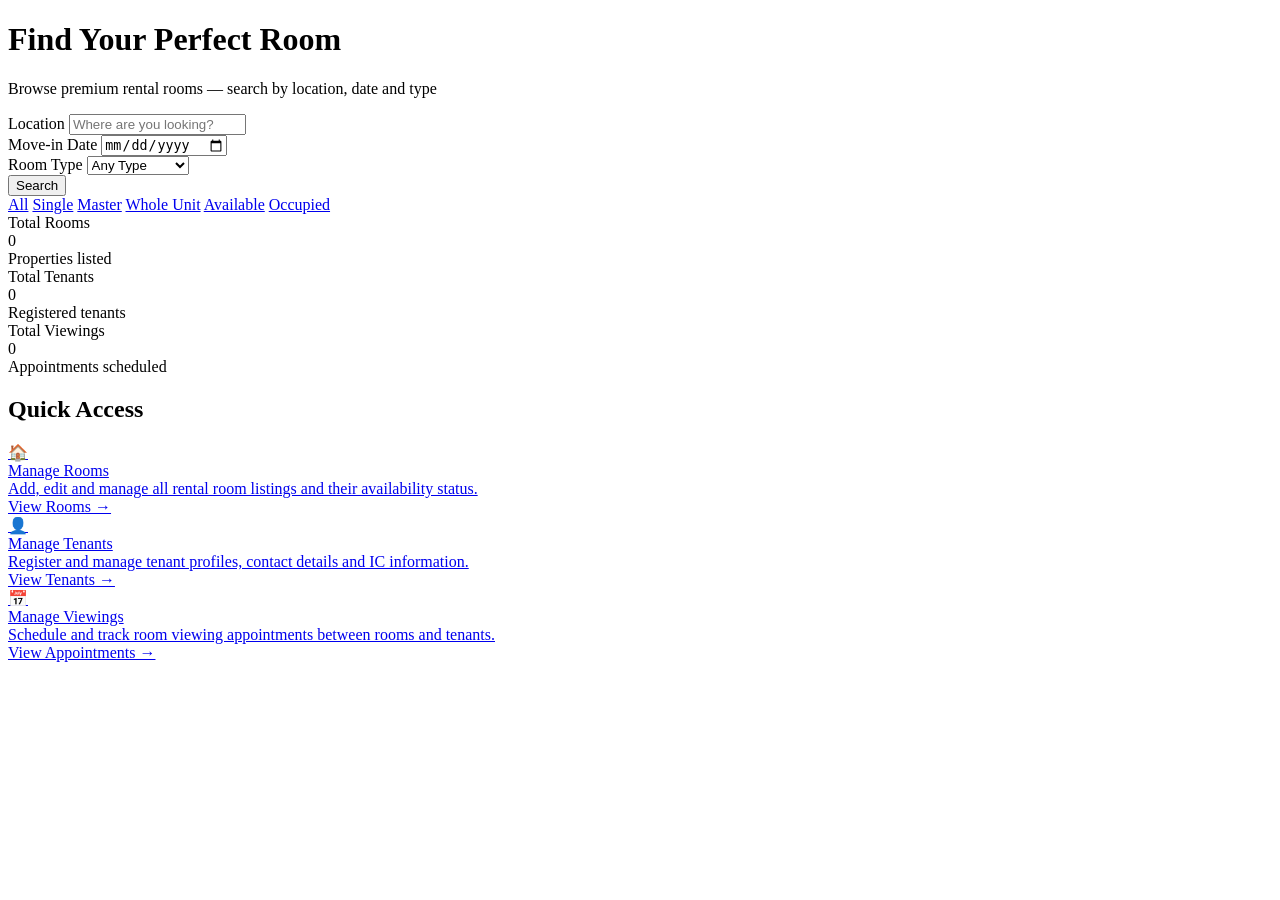
<file: src/main/resources/templates/fragments/index.html>
<!DOCTYPE html>
<html xmlns:th="http://www.thymeleaf.org">
<head>
    <meta charset="UTF-8"/>
    <meta name="viewport" content="width=device-width, initial-scale=1.0"/>
    <title>RoomEstate — Home</title>
    <link href="https://fonts.googleapis.com/css2?family=Playfair+Display:wght@400;600;700&family=Inter:wght@300;400;500;600&display=swap" rel="stylesheet"/>
    <link rel="stylesheet" th:href="@{/css/style.css}"/>
</head>
<body>

<!-- NAVBAR -->
<div th:replace="~{fragments/navbar :: navbar}"></div>

<!-- HERO SECTION -->
<div class="hero">
    <div class="hero-content">
        <h1 class="hero-title">Find Your <span>Perfect Room</span></h1>
        <p class="hero-sub">Browse premium rental rooms — search by location, date and type</p>

        <!-- SEARCH BAR -->
        <form class="search-bar" th:action="@{/rooms}" method="get">
            <div class="search-field">
                <label>Location</label>
                <input type="text" name="location" placeholder="Where are you looking?"/>
            </div>
            <div class="search-divider"></div>
            <div class="search-field">
                <label>Move-in Date</label>
                <input type="date" name="date"/>
            </div>
            <div class="search-divider"></div>
            <div class="search-field">
                <label>Room Type</label>
                <select name="type">
                    <option value="">Any Type</option>
                    <option value="Single">Single Room</option>
                    <option value="Master">Master Room</option>
                    <option value="Whole Unit">Whole Unit</option>
                </select>
            </div>
            <button type="submit" class="search-btn">Search</button>
        </form>

        <!-- FILTER TAGS -->
        <div class="filter-tags">
            <a href="/rooms" class="filter-tag active">All</a>
            <a href="/rooms?type=Single" class="filter-tag">Single</a>
            <a href="/rooms?type=Master" class="filter-tag">Master</a>
            <a href="/rooms?type=Whole Unit" class="filter-tag">Whole Unit</a>
            <a href="/rooms?status=Available" class="filter-tag">Available</a>
            <a href="/rooms?status=Occupied" class="filter-tag">Occupied</a>
        </div>
    </div>
</div>

<!-- STATS SECTION -->
<div class="main-content">
    <div class="stats-grid">
        <div class="stat-card">
            <div class="stat-label">Total Rooms</div>
            <div class="stat-value" th:text="${totalRooms}">0</div>
            <div class="stat-sub">Properties listed</div>
        </div>
        <div class="stat-card">
            <div class="stat-label">Total Tenants</div>
            <div class="stat-value" th:text="${totalTenants}">0</div>
            <div class="stat-sub">Registered tenants</div>
        </div>
        <div class="stat-card">
            <div class="stat-label">Total Viewings</div>
            <div class="stat-value" th:text="${totalViewings}">0</div>
            <div class="stat-sub">Appointments scheduled</div>
        </div>
    </div>

    <!-- QUICK LINKS -->
    <div class="page-header">
        <h2 class="page-title">Quick <span>Access</span></h2>
    </div>

    <div class="quick-links">
        <a href="/rooms" class="quick-link-card">
            <div class="quick-link-icon">🏠</div>
            <div class="quick-link-title">Manage Rooms</div>
            <div class="quick-link-desc">Add, edit and manage all rental room listings and their availability status.</div>
            <div class="quick-link-arrow">View Rooms →</div>
        </a>
        <a href="/tenants" class="quick-link-card">
            <div class="quick-link-icon">👤</div>
            <div class="quick-link-title">Manage Tenants</div>
            <div class="quick-link-desc">Register and manage tenant profiles, contact details and IC information.</div>
            <div class="quick-link-arrow">View Tenants →</div>
        </a>
        <a href="/viewings" class="quick-link-card">
            <div class="quick-link-icon">📅</div>
            <div class="quick-link-title">Manage Viewings</div>
            <div class="quick-link-desc">Schedule and track room viewing appointments between rooms and tenants.</div>
            <div class="quick-link-arrow">View Appointments →</div>
        </a>
    </div>
</div>

<!-- FOOTER -->
<div th:replace="~{fragments/footer :: footer}"></div>

</body>
</html>
</file>
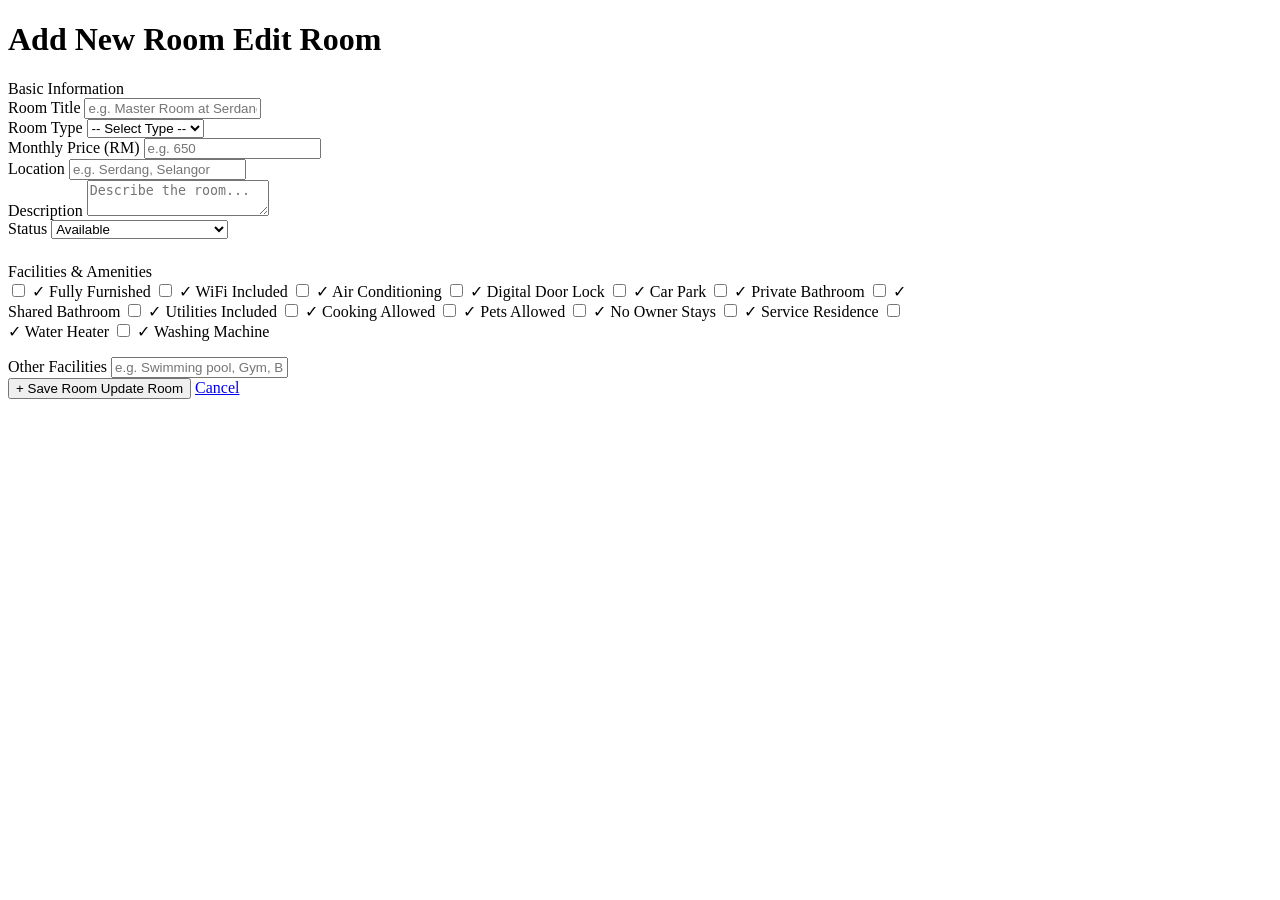
<file: src/main/resources/templates/add-room.html>
<!DOCTYPE html>
<html xmlns:th="http://www.thymeleaf.org">
<head>
    <meta charset="UTF-8"/>
    <meta name="viewport" content="width=device-width, initial-scale=1.0"/>
    <title>RoomEstate — Add Room</title>
    <link href="https://cdnjs.cloudflare.com/ajax/libs/font-awesome/6.4.0/css/all.min.css" rel="stylesheet"/>
    <link href="https://fonts.googleapis.com/css2?family=Playfair+Display:wght@400;600;700&family=Inter:wght@300;400;500;600&display=swap" rel="stylesheet"/>
    <link rel="stylesheet" th:href="@{/css/style.css}"/>
</head>
<body>

<!-- NAVBAR -->
<div th:replace="~{fragments/navbar :: navbar}"></div>

<div class="main-content">

    <!-- PAGE HEADER -->
    <div class="page-header">
        <h1 class="page-title">
            <span th:if="${room.id == null}">Add New <span>Room</span></span>
            <span th:if="${room.id != null}">Edit <span>Room</span></span>
        </h1>
    </div>

    <div class="form-card" style="max-width:900px;">
        <form th:action="${room.id == null} ? @{/rooms/save} : @{/rooms/update/{id}(id=${room.id})}"
              th:object="${room}" method="post">

            <input type="hidden" th:field="*{id}"/>

            <!-- ── BASIC INFO ── -->
            <div class="facilities-section-title">Basic Information</div>
            <div class="form-grid">
                <div class="form-group full-width">
                    <label>Room Title</label>
                    <input type="text" th:field="*{title}"
                           placeholder="e.g. Master Room at Serdang" required/>
                </div>
                <div class="form-group">
                    <label>Room Type</label>
                    <select th:field="*{type}" required onchange="toggleUnitFields(this)">
                        <option value="">-- Select Type --</option>
                        <option value="Single">Single Room</option>
                        <option value="Master">Master Room</option>
                        <option value="Whole Unit">Whole Unit</option>
                    </select>
                </div>
                <div class="form-group">
                    <label>Monthly Price (RM)</label>
                    <input type="number" th:field="*{price}"
                           placeholder="e.g. 650" min="0" step="0.01" required/>
                </div>
                <div class="form-group full-width">
                    <label>Location</label>
                    <input type="text" th:field="*{location}"
                           placeholder="e.g. Serdang, Selangor" required/>
                </div>
                <div class="form-group full-width">
                    <label>Description</label>
                    <textarea th:field="*{description}"
                              placeholder="Describe the room..."></textarea>
                </div>
            </div>

            <!-- ── STATUS (edit only) ── -->
            <div class="form-grid" th:if="${room.id != null}">
                <div class="form-group">
                    <label>Status</label>
                    <select th:field="*{status}">
                        <option value="Available">Available</option>
                        <option value="Pending">Pending</option>
                        <option value="Occupied">Not Available (Rental Out)</option>
                    </select>
                </div>
            </div>

            <!-- ── WHOLE UNIT DETAILS ── -->
            <div id="unitFields" style="display:none;">
                <div class="facilities-section-title" style="margin-top:1.5rem;">
                    Unit Details
                </div>
                <div class="form-grid">
                    <div class="form-group">
                        <label>Number of Bedrooms</label>
                        <input type="number" th:field="*{bedrooms}"
                               placeholder="e.g. 3" min="1"/>
                    </div>
                    <div class="form-group">
                        <label>Number of Bathrooms</label>
                        <input type="number" th:field="*{bathrooms}"
                               placeholder="e.g. 2" min="1"/>
                    </div>
                </div>
            </div>

            <!-- ── FACILITIES ── -->
            <div class="facilities-section-title" style="margin-top:1.5rem;">
                Facilities & Amenities
            </div>
            <div class="facilities-grid">

                <label class="facility-item">
                    <input type="checkbox" th:field="*{fullyFurnished}"/>
                    <span class="facility-check">✓</span>
                    <span>Fully Furnished</span>
                </label>

                <label class="facility-item">
                    <input type="checkbox" th:field="*{wifiIncluded}"/>
                    <span class="facility-check">✓</span>
                    <span>WiFi Included</span>
                </label>

                <label class="facility-item">
                    <input type="checkbox" th:field="*{airCond}"/>
                    <span class="facility-check">✓</span>
                    <span>Air Conditioning</span>
                </label>

                <label class="facility-item">
                    <input type="checkbox" th:field="*{digitalDoorLock}"/>
                    <span class="facility-check">✓</span>
                    <span>Digital Door Lock</span>
                </label>

                <label class="facility-item">
                    <input type="checkbox" th:field="*{carPark}"/>
                    <span class="facility-check">✓</span>
                    <span>Car Park</span>
                </label>

                <label class="facility-item">
                    <input type="checkbox" th:field="*{privateBathroom}"/>
                    <span class="facility-check">✓</span>
                    <span>Private Bathroom</span>
                </label>

                <label class="facility-item">
                    <input type="checkbox" th:field="*{sharedBathroom}"/>
                    <span class="facility-check">✓</span>
                    <span>Shared Bathroom</span>
                </label>

                <label class="facility-item">
                    <input type="checkbox" th:field="*{utilitiesIncluded}"/>
                    <span class="facility-check">✓</span>
                    <span>Utilities Included</span>
                </label>

                <label class="facility-item">
                    <input type="checkbox" th:field="*{cookingAllowed}"/>
                    <span class="facility-check">✓</span>
                    <span>Cooking Allowed</span>
                </label>

                <label class="facility-item">
                    <input type="checkbox" th:field="*{petsAllowed}"/>
                    <span class="facility-check">✓</span>
                    <span>Pets Allowed</span>
                </label>

                <label class="facility-item">
                    <input type="checkbox" th:field="*{noOwnerStays}"/>
                    <span class="facility-check">✓</span>
                    <span>No Owner Stays</span>
                </label>

                <label class="facility-item">
                    <input type="checkbox" th:field="*{serviceResidence}"/>
                    <span class="facility-check">✓</span>
                    <span>Service Residence</span>
                </label>

                <label class="facility-item">
                    <input type="checkbox" th:field="*{waterHeater}"/>
                    <span class="facility-check">✓</span>
                    <span>Water Heater</span>
                </label>

                <label class="facility-item">
                    <input type="checkbox" th:field="*{washingMachine}"/>
                    <span class="facility-check">✓</span>
                    <span>Washing Machine</span>
                </label>

            </div>

            <!-- Car park lots -->
            <div class="form-group" style="margin-top:1rem; max-width:200px; display:none;"
                 id="carParkLots">
                <label>Number of Car Park Lots</label>
                <input type="number" th:field="*{carParkLots}"
                       placeholder="e.g. 1" min="1"/>
            </div>

            <!-- Other facilities -->
            <div class="form-group" style="margin-top:1rem;">
                <label>Other Facilities</label>
                <input type="text" th:field="*{otherFacilities}"
                       placeholder="e.g. Swimming pool, Gym, BBQ area..."/>
            </div>

            <!-- FORM ACTIONS -->
            <div class="form-actions">
                <button type="submit" class="btn btn-primary">
                    <span th:if="${room.id == null}">+ Save Room</span>
                    <span th:if="${room.id != null}">Update Room</span>
                </button>
                <a href="#" onclick="if(document.referrer) { window.history.back(); } else { window.location.href = '/dashboard'; } return false;" class="btn btn-secondary">Cancel</a>
            </div>

        </form>
    </div>

</div>

<!-- FOOTER -->
<div th:replace="~{fragments/footer :: footer}"></div>

<script>
    function toggleUnitFields(select){
        const unitFields = document.getElementById('unitFields');
        unitFields.style.display = select.value === 'Whole Unit' ? 'block' : 'none';
    }

    function toggleCarParkLots(){
        const carParkCheckbox = document.querySelector('input[name="carPark"]');
        const carParkLots = document.getElementById('carParkLots');
        carParkLots.style.display = carParkCheckbox.checked ? 'block' : 'none';
    }

     window.onload = function() {
        const typeSelect = document.querySelector('select[name="type"]');
        if (typeSelect) toggleUnitFields(typeSelect);

        const carParkCheckbox = document.querySelector('input[name="carPark"]');
        if (carParkCheckbox) {
            toggleCarParkLots();
            carParkCheckbox.addEventListener('change', toggleCarParkLots);
        }
    }
</script>

</body>
</html>
</file>
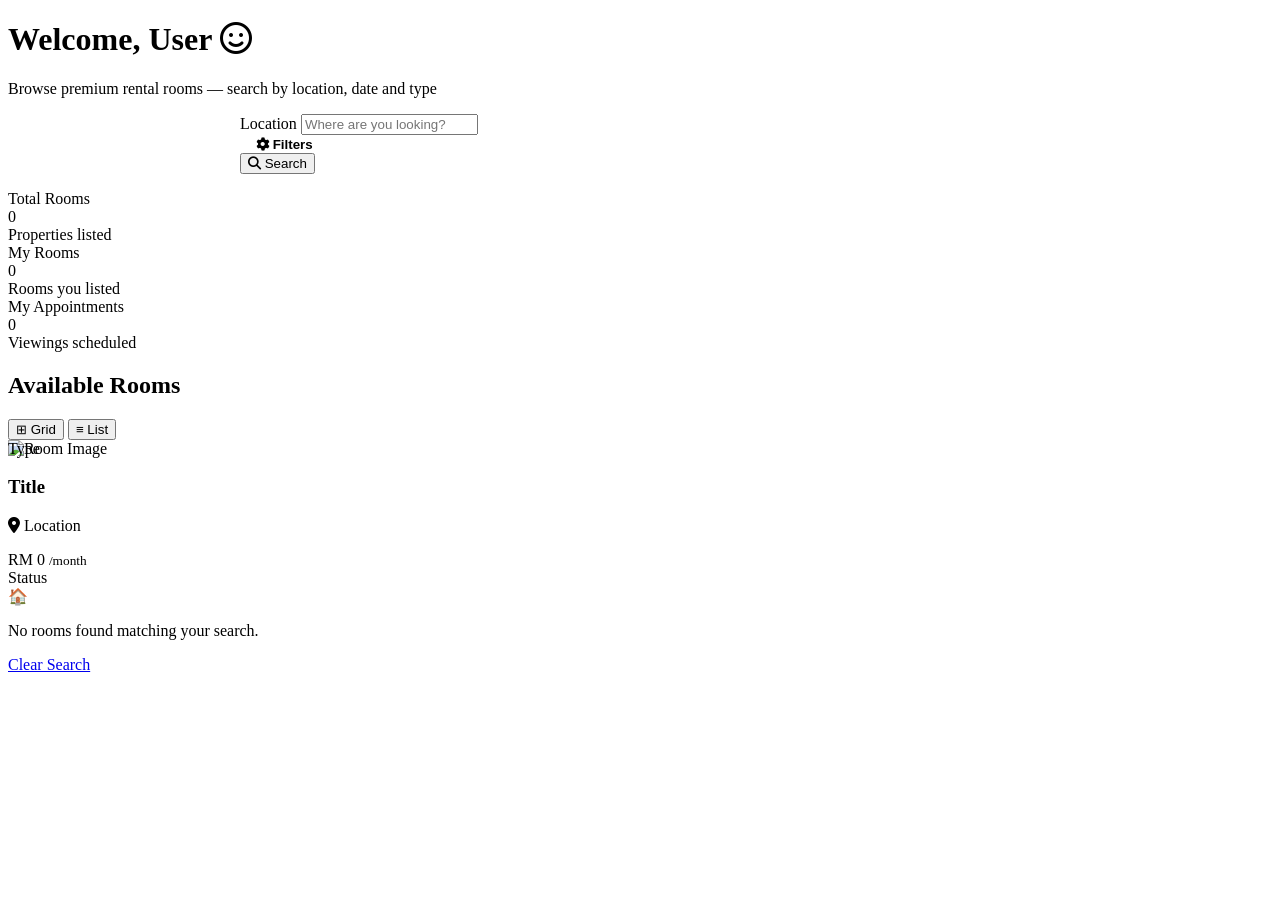
<file: src/main/resources/templates/dashboard.html>
<!DOCTYPE html>
<html xmlns:th="http://www.thymeleaf.org">
<head>
    <meta charset="UTF-8"/>
    <meta name="viewport" content="width=device-width, initial-scale=1.0"/>
    <title>RoomEstate — Dashboard</title>
    <link href="https://cdnjs.cloudflare.com/ajax/libs/font-awesome/6.4.0/css/all.min.css" rel="stylesheet"/>
    <link href="https://fonts.googleapis.com/css2?family=Playfair+Display:wght@400;600;700&family=Inter:wght@300;400;500;600&display=swap" rel="stylesheet"/>
    <link rel="stylesheet" th:href="@{/css/style.css}"/>
</head>
<body>

<!-- NAVBAR -->
<div th:replace="~{fragments/navbar :: navbar}"></div>

<!-- HERO SEARCH SECTION -->
<div class="hero">
    <div class="hero-content">
        <h1 class="hero-title">
            Welcome, <span th:text="${loggedInUser.name}">User</span> <i class="fa-regular fa-face-smile"></i>
        </h1>
        <p class="hero-sub">Browse premium rental rooms — search by location, date and type</p>

        <!-- SEARCH BAR -->
        <form class="search-form-wrapper" th:action="@{/dashboard}" method="get" style="text-align:left; max-width:800px; margin:0 auto;">
            <div class="search-bar" style="margin-bottom:1rem;">
                <div class="search-field" style="flex: 2;">
                    <label>Location</label>
                    <input type="text" name="location"
                           th:value="${location}"
                           placeholder="Where are you looking?"/>
                </div>
                <div class="search-divider"></div>
                <button type="button" class="btn btn-secondary" onclick="openFiltersModal()" style="background: transparent; color: var(--navy); border: none; font-weight: 600; padding: 0 1rem;">
                    <span id="filterCountBtn"><i class="fa-solid fa-gear"></i> Filters</span>
                </button>
                <div class="search-divider"></div>
                <button type="submit" class="search-btn"><i class="fa-solid fa-magnifying-glass"></i> Search</button>
            </div>

            <!-- FILTERS MODAL -->
            <div class="popup-overlay" id="filtersModal" style="display:none;" onclick="closeFiltersModal()">
                <div class="popup-box" onclick="event.stopPropagation()" style="max-width: 600px; padding: 2rem;">
                    <h3 style="margin-bottom: 1.5rem; color: var(--navy);">Advanced Filters</h3>
                    
                    <div style="text-align: left; max-height: 60vh; overflow-y: auto; padding-right: 1rem;">
                        
                        <!-- Type, Status, Carpark -->
                        <div class="form-grid" style="margin-bottom: 1.5rem;">
                            <div class="form-group">
                                <label>Room Type</label>
                                <select name="type">
                                    <option value="">Any Type</option>
                                    <option value="Single" th:selected="${type == 'Single'}">Single Room</option>
                                    <option value="Master" th:selected="${type == 'Master'}">Master Room</option>
                                    <option value="Whole Unit" th:selected="${type == 'Whole Unit'}">Whole Unit</option>
                                </select>
                            </div>
                            <div class="form-group">
                                <label>Status</label>
                                <select name="status">
                                    <option value="">Any</option>
                                    <option value="Available" th:selected="${status == 'Available'}">Available</option>
                                    <option value="Pending" th:selected="${status == 'Pending'}">Pending</option>
                                    <option value="Occupied" th:selected="${status == 'Occupied'}">Occupied</option>
                                </select>
                            </div>
                            <div class="form-group" id="carParkLotsFilterGroup" style="display: none;">
                                <label>Car Parks (Min)</label>
                                <input type="number" name="carParkLots" min="0" placeholder="e.g. 1" th:value="${carParkLots}"/>
                            </div>
                        </div>

                        <label style="font-weight: 600; color: var(--navy); display: block; margin-bottom: 0.5rem;">Facilities & Amenities</label>
                        <div class="facilities-grid">
                            <label class="facility-item">
                                <input type="checkbox" name="facilities" value="fullyFurnished" th:checked="${facilities != null and facilities.contains('fullyFurnished')}"/>
                                <span class="facility-check"><i class="fa-solid fa-check"></i></span>
                                <span>Fully Furnished</span>
                            </label>
                            <label class="facility-item">
                                <input type="checkbox" name="facilities" value="wifiIncluded" th:checked="${facilities != null and facilities.contains('wifiIncluded')}"/>
                                <span class="facility-check"><i class="fa-solid fa-check"></i></span>
                                <span>WiFi Included</span>
                            </label>
                            <label class="facility-item">
                                <input type="checkbox" name="facilities" value="airCond" th:checked="${facilities != null and facilities.contains('airCond')}"/>
                                <span class="facility-check"><i class="fa-solid fa-check"></i></span>
                                <span>Air Conditioning</span>
                            </label>
                            <label class="facility-item">
                                <input type="checkbox" name="facilities" value="digitalDoorLock" th:checked="${facilities != null and facilities.contains('digitalDoorLock')}"/>
                                <span class="facility-check"><i class="fa-solid fa-check"></i></span>
                                <span>Digital Door Lock</span>
                            </label>
                            <label class="facility-item">
                                <input type="checkbox" name="facilities" value="carPark" th:checked="${facilities != null and facilities.contains('carPark')}"/>
                                <span class="facility-check"><i class="fa-solid fa-check"></i></span>
                                <span>Car Park</span>
                            </label>
                            <label class="facility-item">
                                <input type="checkbox" name="facilities" value="privateBathroom" th:checked="${facilities != null and facilities.contains('privateBathroom')}"/>
                                <span class="facility-check"><i class="fa-solid fa-check"></i></span>
                                <span>Private Bathroom</span>
                            </label>
                            <label class="facility-item">
                                <input type="checkbox" name="facilities" value="sharedBathroom" th:checked="${facilities != null and facilities.contains('sharedBathroom')}"/>
                                <span class="facility-check"><i class="fa-solid fa-check"></i></span>
                                <span>Shared Bathroom</span>
                            </label>
                            <label class="facility-item">
                                <input type="checkbox" name="facilities" value="utilitiesIncluded" th:checked="${facilities != null and facilities.contains('utilitiesIncluded')}"/>
                                <span class="facility-check"><i class="fa-solid fa-check"></i></span>
                                <span>Utilities Included</span>
                            </label>
                            <label class="facility-item">
                                <input type="checkbox" name="facilities" value="cookingAllowed" th:checked="${facilities != null and facilities.contains('cookingAllowed')}"/>
                                <span class="facility-check"><i class="fa-solid fa-check"></i></span>
                                <span>Cooking Allowed</span>
                            </label>
                            <label class="facility-item">
                                <input type="checkbox" name="facilities" value="petsAllowed" th:checked="${facilities != null and facilities.contains('petsAllowed')}"/>
                                <span class="facility-check"><i class="fa-solid fa-check"></i></span>
                                <span>Pets Allowed</span>
                            </label>
                            <label class="facility-item">
                                <input type="checkbox" name="facilities" value="noOwnerStays" th:checked="${facilities != null and facilities.contains('noOwnerStays')}"/>
                                <span class="facility-check"><i class="fa-solid fa-check"></i></span>
                                <span>No Owner Stays</span>
                            </label>
                            <label class="facility-item">
                                <input type="checkbox" name="facilities" value="serviceResidence" th:checked="${facilities != null and facilities.contains('serviceResidence')}"/>
                                <span class="facility-check"><i class="fa-solid fa-check"></i></span>
                                <span>Service Residence</span>
                            </label>
                            <label class="facility-item">
                                <input type="checkbox" name="facilities" value="waterHeater" th:checked="${facilities != null and facilities.contains('waterHeater')}"/>
                                <span class="facility-check"><i class="fa-solid fa-check"></i></span>
                                <span>Water Heater</span>
                            </label>
                            <label class="facility-item">
                                <input type="checkbox" name="facilities" value="washingMachine" th:checked="${facilities != null and facilities.contains('washingMachine')}"/>
                                <span class="facility-check"><i class="fa-solid fa-check"></i></span>
                                <span>Washing Machine</span>
                            </label>
                        </div>
                    </div>
                    <div style="margin-top: 1.5rem; display: flex; gap: 1rem; justify-content: center;">
                        <button type="button" class="btn btn-primary" onclick="closeFiltersModal()">Done</button>
                        <button type="button" class="btn btn-secondary" onclick="clearFilters()">Clear</button>
                    </div>
                </div>
            </div>
        </form>

        <!-- FILTER TAGS -->
<!--        <div class="filter-tags">-->
<!--            <a href="/dashboard" class="filter-tag"-->
<!--               th:classappend="${location == null and type == null} ? ' active' : ''">All</a>-->
<!--            <a href="/dashboard?type=Single" class="filter-tag"-->
<!--               th:classappend="${type == 'Single'} ? ' active' : ''">Single</a>-->
<!--            <a href="/dashboard?type=Master" class="filter-tag"-->
<!--               th:classappend="${type == 'Master'} ? ' active' : ''">Master</a>-->
<!--            <a href="/dashboard?type=Whole Unit" class="filter-tag"-->
<!--               th:classappend="${type == 'Whole Unit'} ? ' active' : ''">Whole Unit</a>-->
<!--        </div>-->
    </div>
</div>

<div class="main-content">

    <!-- STAT CARDS -->
    <div class="stats-grid">
        <div class="stat-card">
            <div class="stat-label">Total Rooms</div>
            <div class="stat-value" th:text="${totalRooms}">0</div>
            <div class="stat-sub">Properties listed</div>
        </div>
        <div class="stat-card">
            <div class="stat-label">My Rooms</div>
            <div class="stat-value" th:text="${myRooms}">0</div>
            <div class="stat-sub">Rooms you listed</div>
        </div>
        <div class="stat-card">
            <div class="stat-label">My Appointments</div>
            <div class="stat-value" th:text="${myAppointments}">0</div>
            <div class="stat-sub">Viewings scheduled</div>
        </div>
    </div>

    <!-- ROOMS LISTING -->
    <div class="page-header">
        <h2 class="page-title">Available <span>Rooms</span></h2>
        <div style="display:flex; gap:0.75rem; align-items:center;">
            <div class="view-toggle">
                <button class="vt-btn active" id="gridBtn"
                        onclick="switchView('grid')">⊞ Grid</button>
                <button class="vt-btn" id="listBtn"
                        onclick="switchView('list')">≡ List</button>
            </div>
        </div>
    </div>

    <!-- GRID VIEW -->
    <div id="gridView">
        <div class="room-grid" th:if="${!rooms.isEmpty()}">
            <div th:each="room : ${rooms}" class="room-card-wrapper">

                <!-- HEART ICON -->
                <a th:href="@{/wishlist/toggle/{id}(id=${room.id})}"
                   class="wishlist-heart"
                   th:classappend="${wishlistRoomIds.contains(room.id)} ? ' saved' : ''"
                   onclick="event.stopPropagation();">
                    <i th:class="${wishlistRoomIds.contains(room.id)} ? 'fa-solid fa-heart' : 'fa-regular fa-heart'"></i>
                </a>

                <a th:href="@{/rooms/{id}(id=${room.id})}" class="room-card">
                    <div class="room-card-img" style="position: relative; overflow: hidden;">
                        <img th:src="@{/images/room.jpeg}" alt="Room Image" style="width: 100%; height: 100%; object-fit: cover; position: absolute; top: 0; left: 0;" />
                        <span class="room-type-badge" style="position: relative; z-index: 1;" th:text="${room.type}">Type</span>
                    </div>
                    <div class="room-card-body">
                        <h3 class="room-card-title" th:text="${room.title}">Title</h3>
                        <p class="room-card-location">
                            <i class="fa-solid fa-location-dot"></i> <span th:text="${room.location}">Location</span>
                        </p>
                        <p class="room-card-desc" th:classappend="${room.description == null or room.description.isEmpty()} ? 'text-muted' : ''" th:text="${room.description != null and !room.description.isEmpty()} ? ${room.description} : 'There is no description for this room yet.'"></p>
                        <div class="room-card-footer">
                            <div class="room-card-price">
                                RM <span th:text="${room.price}">0</span>
                                <small>/month</small>
                            </div>
                            <span class="badge"
                                  th:classappend="${room.status == 'Available'} ? 'badge-available' :
                                         (${room.status == 'Pending'} ? 'badge-pending' : 'badge-occupied')"
                                  th:text="${room.status}">Status</span>
                        </div>
                    </div>
                </a>
            </div>
        </div>

        <!-- EMPTY STATE -->
        <div class="empty-state" th:if="${rooms.isEmpty()}">
            <div class="empty-icon">🏠</div>
            <p>No rooms found matching your search.</p>
            <a href="/dashboard" class="btn btn-primary">Clear Search</a>
        </div>
    </div>

    <!-- LIST VIEW -->
    <div id="listView" style="display:none;">
        <div class="table-card" th:if="${!rooms.isEmpty()}">
            <table>
                <thead>
                <tr>
                    <th>#</th>
                    <th>Title</th>
                    <th>Type</th>
                    <th>Location</th>
                    <th>Price</th>
                    <th>Status</th>
                    <th>Action</th>
                </tr>
                </thead>
                <tbody>
                <tr th:each="room, stat : ${rooms}">
                    <td th:text="${stat.index + 1}">1</td>
                    <td th:text="${room.title}">Title</td>
                    <td th:text="${room.type}">Type</td>
                    <td th:text="${room.location}">Location</td>
                    <td>RM <span th:text="${room.price}">0</span></td>
                    <td>
                                <span class="badge"
                                      th:classappend="${room.status == 'Available'} ? 'badge-available' :
                                                     (${room.status == 'Pending'} ? 'badge-pending' : 'badge-occupied')"
                                      th:text="${room.status}">Status</span>
                    </td>
                    <td>
                        <a th:href="@{/rooms/{id}(id=${room.id})}"
                           class="btn btn-edit">View</a>
                    </td>
                </tr>
                </tbody>
            </table>
        </div>

        <!-- EMPTY STATE -->
        <div class="empty-state" th:if="${rooms.isEmpty()}">
            <div class="empty-icon">🏠</div>
            <p>No rooms found matching your search.</p>
            <a href="/dashboard" class="btn btn-primary">Clear Search</a>
        </div>
    </div>

</div>

<!-- FOOTER -->
<div th:replace="~{fragments/footer :: footer}"></div>

<script>
    function switchView(view) {
        const gridView = document.getElementById('gridView');
        const listView = document.getElementById('listView');
        const gridBtn = document.getElementById('gridBtn');
        const listBtn = document.getElementById('listBtn');

        if (view === 'grid') {
            gridView.style.display = 'block';
            listView.style.display = 'none';
            gridBtn.classList.add('active');
            listBtn.classList.remove('active');
        } else {
            gridView.style.display = 'none';
            listView.style.display = 'block';
            gridBtn.classList.remove('active');
            listBtn.classList.add('active');
        }
    }

    function openFiltersModal() {
        document.getElementById('filtersModal').style.display = 'flex';
    }

    function closeFiltersModal() {
        document.getElementById('filtersModal').style.display = 'none';
        updateFilterCount();
    }

    function clearFilters() {
        // clear type
        document.querySelector('#filtersModal select[name="type"]').value = '';
        // clear status
        document.querySelector('#filtersModal select[name="status"]').value = '';
        // clear carpark
        document.querySelector('#filtersModal input[name="carParkLots"]').value = '';
        // clear checkboxes
        const checkboxes = document.querySelectorAll('#filtersModal input[type="checkbox"]');
        checkboxes.forEach(cb => cb.checked = false);
        
        toggleCarParkFilterLots();
        updateFilterCount();
    }
    
    function updateFilterCount() {
        const type = document.querySelector('#filtersModal select[name="type"]').value;
        const status = document.querySelector('#filtersModal select[name="status"]').value;
        const carPark = document.querySelector('#filtersModal input[name="carParkLots"]').value;
        const checkboxes = document.querySelectorAll('#filtersModal input[type="checkbox"]:checked');
        
        let count = 0;
        if (type) count++;
        if (status) count++;
        if (carPark) count++;
        count += checkboxes.length;
        
        const btnTextSpan = document.getElementById('filterCountBtn');
        if (count > 0) {
            btnTextSpan.innerHTML = '<i class="fa-solid fa-gear"></i> Filters (' + count + ')';
        } else {
            btnTextSpan.innerHTML = '<i class="fa-solid fa-gear"></i> Filters';
        }
    }
    
    function toggleCarParkFilterLots() {
        const carParkCheckbox = document.querySelector('#filtersModal input[name="facilities"][value="carPark"]');
        const carParkLotsGroup = document.getElementById('carParkLotsFilterGroup');
        const carParkLotsInput = document.querySelector('#filtersModal input[name="carParkLots"]');
        
        if (carParkCheckbox && carParkCheckbox.checked) {
            carParkLotsGroup.style.display = 'block';
        } else {
            carParkLotsGroup.style.display = 'none';
            if (carParkLotsInput) carParkLotsInput.value = '';
        }
    }
    
    // Call on load to set initial count and toggle states
    window.onload = function() {
        updateFilterCount();
        const carParkCheckbox = document.querySelector('#filtersModal input[name="facilities"][value="carPark"]');
        if (carParkCheckbox) {
            toggleCarParkFilterLots();
            carParkCheckbox.addEventListener('change', toggleCarParkFilterLots);
        }
    }
</script>

</body>
</html>
</file>
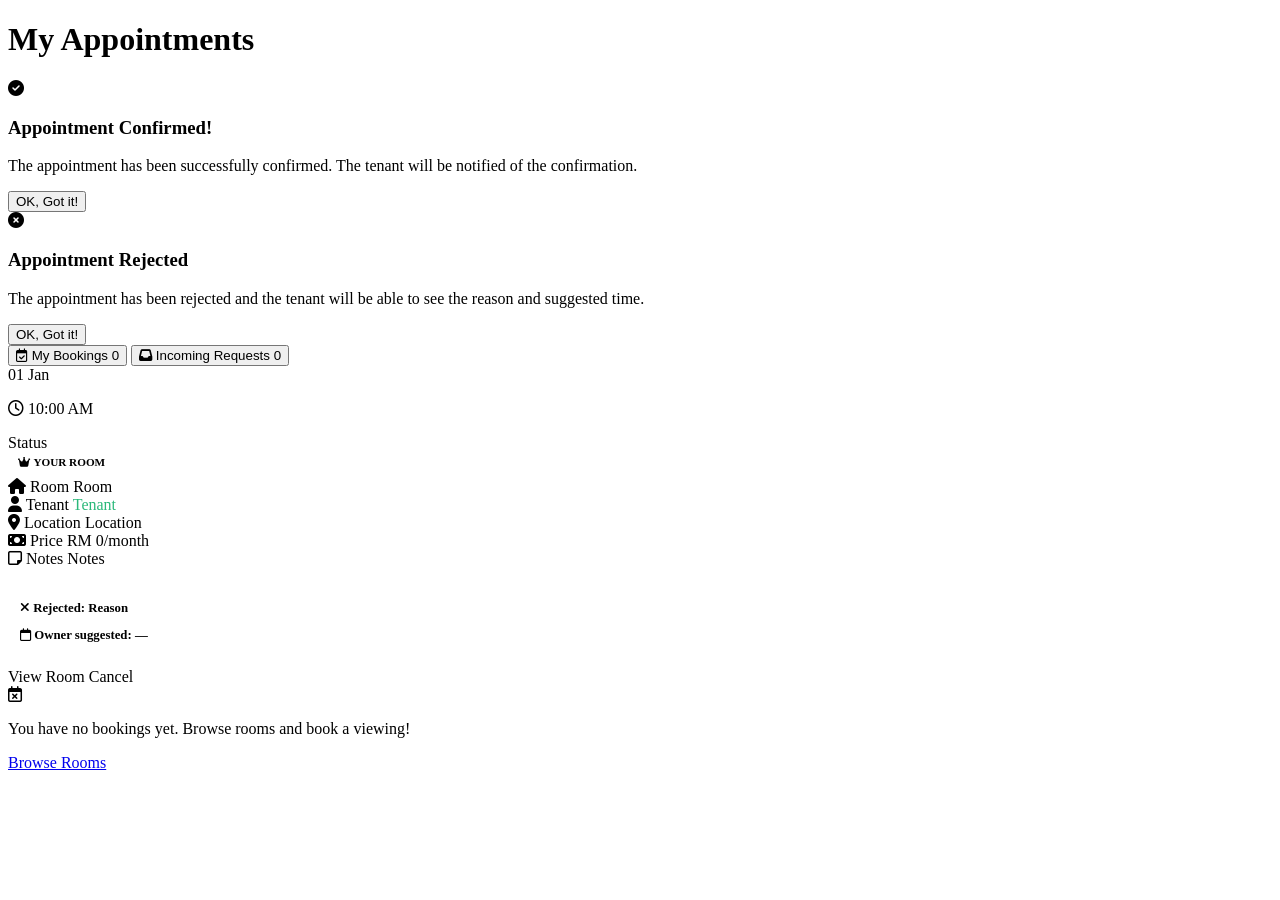
<file: src/main/resources/templates/my-appointments.html>
<!DOCTYPE html>
<html xmlns:th="http://www.thymeleaf.org">
<head>
    <meta charset="UTF-8"/>
    <meta name="viewport" content="width=device-width, initial-scale=1.0"/>
    <title>RoomEstate — My Appointments</title>
    <link href="https://cdnjs.cloudflare.com/ajax/libs/font-awesome/6.4.0/css/all.min.css" rel="stylesheet"/>
    <link href="https://fonts.googleapis.com/css2?family=Playfair+Display:wght@400;600;700&family=Inter:wght@300;400;500;600&display=swap" rel="stylesheet"/>
    <link rel="stylesheet" th:href="@{/css/style.css}"/>
</head>
<body>

<!-- NAVBAR -->
<div th:replace="~{fragments/navbar :: navbar}"></div>

<div class="main-content">

    <!-- PAGE HEADER -->
    <div class="page-header">
        <h1 class="page-title">My <span>Appointments</span></h1>
    </div>

    <!-- CONFIRM SUCCESS POPUP -->
    <div class="popup-overlay" id="confirmPopup"
         th:if="${param.confirmed}" onclick="closeConfirmPopup()">
        <div class="popup-box" onclick="event.stopPropagation()">
            <div class="popup-icon"><i class="fa-solid fa-circle-check"></i></div>
            <h3 class="popup-title">Appointment Confirmed!</h3>
            <p class="popup-msg">
                The appointment has been successfully confirmed.
                The tenant will be notified of the confirmation.
            </p>
            <button class="btn btn-primary btn-full"
                    onclick="closeConfirmPopup()">
                OK, Got it!
            </button>
        </div>
    </div>

    <!-- REJECT SUCCESS POPUP -->
    <div class="popup-overlay" id="rejectPopup"
         th:if="${param.rejected}" onclick="closeRejectPopup()">
        <div class="popup-box" onclick="event.stopPropagation()">
            <div class="popup-icon"><i class="fa-solid fa-circle-xmark"></i></div>
            <h3 class="popup-title">Appointment Rejected</h3>
            <p class="popup-msg">
                The appointment has been rejected and the tenant
                will be able to see the reason and suggested time.
            </p>
            <button class="btn btn-primary btn-full"
                    onclick="closeRejectPopup()">
                OK, Got it!
            </button>
        </div>
    </div>

    <!-- TAB TOGGLE -->
    <div class="tab-toggle">
        <button class="tab-btn active" id="bookingsTab"
                onclick="switchTab('bookings')">
            <i class="fa-regular fa-calendar-check"></i> My Bookings
            <span class="tab-count"
                  th:text="${myBookings.size()}">0</span>
        </button>
        <button class="tab-btn" id="incomingTab"
                onclick="switchTab('incoming')">
            <i class="fa-solid fa-inbox"></i> Incoming Requests
            <span class="tab-count"
                  th:text="${incomingRequests.size()}">0</span>
        </button>
    </div>

    <!-- MY BOOKINGS SECTION -->
    <div id="bookingsSection">
        <div class="viewing-grid" th:if="${!myBookings.isEmpty()}">
            <div class="viewing-card" th:each="apt : ${myBookings}">

                <!-- CARD HEADER -->
                <div class="viewing-card-header">
                    <div class="viewing-date-box">
                            <span class="viewing-day"
                                  th:text="${#temporals.format(apt.dateTime, 'dd')}">01</span>
                        <span class="viewing-month"
                              th:text="${#temporals.format(apt.dateTime, 'MMM')}">Jan</span>
                    </div>
                    <div>
                        <p class="viewing-time">
                            <i class="fa-regular fa-clock"></i> <span th:text="${#temporals.format(apt.dateTime, 'hh:mm a')}">10:00 AM</span>
                        </p>
                        <span class="badge"
                              th:classappend="${apt.status == 'Confirmed'} ? 'badge-confirmed' :
                                                 (${apt.status == 'Cancelled'} ? 'badge-cancelled' :
                                                 (${apt.status == 'Rejected'} ? 'badge-occupied' : 'badge-pending'))"
                              th:text="${apt.status}">Status</span>
                    </div>
                </div>

                <!-- CARD BODY -->
                <!-- CARD BODY -->
                <div class="viewing-card-body">
                    <!-- show tag if this is owner's own room -->
                    <div th:if="${apt.room.owner.id == loggedInUser.id}"
                         style="margin-bottom:0.5rem;">
        <span style="background:var(--mint-pale); color:var(--mint-dark);
                     padding:2px 10px; border-radius:50px; font-size:0.7rem; font-weight:700;">
            <i class="fa-solid fa-crown"></i> YOUR ROOM
        </span>
                    </div>
                    <div class="viewing-info-row">
                        <span class="viewing-info-label"><i class="fa-solid fa-house"></i> Room</span>
                        <span class="viewing-info-value"
                              th:text="${apt.room.title}">Room</span>
                    </div>
                    <div class="viewing-info-row" th:if="${apt.room.owner.id == loggedInUser.id}">
                        <span class="viewing-info-label"><i class="fa-solid fa-user"></i> Tenant</span>
                        <a th:href="@{/profile/user/{id}(id=${apt.tenant.id})}"
                           class="viewing-info-value"
                           style="color:#2bb87a; text-decoration:none !important;"
                           th:text="${apt.tenant.name}">Tenant</a>
                    </div>
                    <div class="viewing-info-row">
                        <span class="viewing-info-label"><i class="fa-solid fa-location-dot"></i> Location</span>
                        <span class="viewing-info-value"
                              th:text="${apt.room.location}">Location</span>
                    </div>
                    <div class="viewing-info-row">
                        <span class="viewing-info-label"><i class="fa-solid fa-money-bill"></i> Price</span>
                        <span class="viewing-info-value">
                                RM <span th:text="${apt.room.price}">0</span>/month
                            </span>
                    </div>
                    <div class="viewing-info-row"
                         th:if="${apt.notes != null and !apt.notes.isEmpty()}">
                        <span class="viewing-info-label"><i class="fa-regular fa-note-sticky"></i> Notes</span>
                        <span class="viewing-info-value"
                              th:text="${apt.notes}">Notes</span>
                    </div>

                    <!-- REJECTION INFO -->
                    <div th:if="${apt.rejectReason != null}"
                         style="padding:0.75rem; background:var(--danger-pale);
                                    border-radius:8px; margin-top:0.5rem;">
                        <p style="font-size:0.8rem; color:var(--danger); font-weight:600;">
                            <i class="fa-solid fa-xmark"></i> Rejected: <span th:text="${apt.rejectReason}">Reason</span>
                        </p>
                        <div th:if="${apt.suggestedTimeFrom != null}"
                             style="margin-top:0.5rem;">
                            <p style="font-size:0.8rem; color:var(--warning); font-weight:600;">
                                <i class="fa-regular fa-calendar"></i> Owner suggested:
                                <span th:text="${#temporals.format(apt.suggestedTimeFrom, 'dd MMM yyyy, hh:mm a')}"></span>
                                —
                                <span th:text="${#temporals.format(apt.suggestedTimeTo, 'dd MMM yyyy, hh:mm a')}"></span>
                            </p>
                        </div>
                    </div>
                </div>

                <!-- CARD ACTIONS -->
                <div class="viewing-card-actions">
                    <a th:href="@{/rooms/{id}(id=${apt.room.id})}"
                       class="btn btn-edit">View Room</a>
                    <a th:href="@{/appointments/cancel/{id}(id=${apt.id})}"
                       class="btn btn-danger"
                       th:if="${apt.status == 'Pending'}"
                       onclick="return confirm('Cancel this appointment?')">Cancel</a>
                </div>

            </div>
        </div>

        <!-- EMPTY STATE -->
        <div class="empty-state" th:if="${myBookings.isEmpty()}">
            <div class="empty-icon"><i class="fa-regular fa-calendar-xmark"></i></div>
            <p>You have no bookings yet. Browse rooms and book a viewing!</p>
            <a href="/dashboard" class="btn btn-primary">Browse Rooms</a>
        </div>
    </div>

    <!-- INCOMING REQUESTS SECTION -->
    <div id="incomingSection" style="display:none;">
        <div class="table-card" th:if="${!incomingRequests.isEmpty()}">
            <table>
                <thead>
                <tr>
                    <th>#</th>
                    <th>Room</th>
                    <th>Tenant</th>
                    <th>Date & Time</th>
                    <th>Notes</th>
                    <th>Status</th>
                    <th>Actions</th>
                </tr>
                </thead>
                <tbody>
                <tr th:each="apt, stat : ${incomingRequests}">
                    <td th:text="${stat.index + 1}">1</td>
                    <td th:text="${apt.room.title}">Room</td>
                    <td>
                        <a th:href="@{/profile/user/{id}(id=${apt.tenant.id})}"
                           style="font-weight:600; color:#2bb87a; text-decoration:none !important; display:block; margin-bottom:0.25rem;"
                           th:text="${apt.tenant.name}">Name</a>
                        <div style="font-size:0.775rem; color:var(--grey-mid);"
                             th:text="${apt.tenant.email}">Email</div>
                        <div style="font-size:0.775rem; color:var(--grey-mid);"
                             th:text="${apt.tenant.phone}">Phone</div>
                    </td>
                    <td th:text="${#temporals.format(apt.dateTime, 'dd MMM yyyy, hh:mm a')}">Date</td>
                    <td th:text="${apt.notes}">Notes</td>
                    <td>
                                <span class="badge"
                                      th:classappend="${apt.status == 'Confirmed'} ? 'badge-confirmed' :
                                                     (${apt.status == 'Cancelled'} ? 'badge-cancelled' :
                                                     (${apt.status == 'Rejected'} ? 'badge-occupied' : 'badge-pending'))"
                                      th:text="${apt.status}">Status</span>
                        <!-- REJECTION REASON -->
                        <div th:if="${apt.rejectReason != null}"
                             style="font-size:0.75rem; color:var(--danger); margin-top:0.3rem;"
                             th:text="'Reason: ' + ${apt.rejectReason}">Reason</div>
                        <!-- SUGGESTED TIME -->
                        <div th:if="${apt.suggestedTimeFrom != null}"
                             style="font-size:0.75rem; color:var(--warning); margin-top:0.3rem;">
                            Suggested:
                            <span th:text="${#temporals.format(apt.suggestedTimeFrom, 'dd MMM, hh:mm a')}"></span>
                            —
                            <span th:text="${#temporals.format(apt.suggestedTimeTo, 'dd MMM, hh:mm a')}"></span>
                        </div>
                    </td>
                    <td>
                        <div class="action-btns">
                            <!-- CONFIRM -->
                            <a th:if="${apt.status == 'Pending'}"
                               th:href="@{/appointments/confirm/{id}(id=${apt.id})}"
                               class="btn btn-primary"
                               style="padding:0.4rem 0.9rem; font-size:0.8rem;"
                               onclick="return confirm('Confirm this appointment?')">
                                <i class="fa-solid fa-check"></i> Confirm
                            </a>
                            <!-- REJECT -->
                            <a th:if="${apt.status == 'Pending'}"
                               th:href="@{/appointments/reject/{id}(id=${apt.id})}"
                               class="btn btn-danger">
                                <i class="fa-solid fa-xmark"></i> Reject
                            </a>
                        </div>
                    </td>
                </tr>
                </tbody>
            </table>
        </div>

        <!-- EMPTY STATE -->
        <div class="empty-state" th:if="${incomingRequests.isEmpty()}">
            <div class="empty-icon"><i class="fa-solid fa-envelope-open-text"></i></div>
            <p>No incoming appointment requests yet.</p>
            <a href="/rooms/my-rooms" class="btn btn-primary">View My Rooms</a>
        </div>
    </div>

</div>

<!-- FOOTER -->
<div th:replace="~{fragments/footer :: footer}"></div>

<script>
    function switchTab(tab) {
        const bookingsSection = document.getElementById('bookingsSection');
        const incomingSection = document.getElementById('incomingSection');
        const bookingsTab = document.getElementById('bookingsTab');
        const incomingTab = document.getElementById('incomingTab');

        if (tab === 'bookings') {
            bookingsSection.style.display = 'block';
            incomingSection.style.display = 'none';
            bookingsTab.classList.add('active');
            incomingTab.classList.remove('active');
        } else {
            bookingsSection.style.display = 'none';
            incomingSection.style.display = 'block';
            bookingsTab.classList.remove('active');
            incomingTab.classList.add('active');
        }
    }

    function closeConfirmPopup() {
        document.getElementById('confirmPopup').style.display = 'none';
        window.history.replaceState({}, document.title, window.location.pathname);
    }

    function closeRejectPopup() {
        document.getElementById('rejectPopup').style.display = 'none';
        window.history.replaceState({}, document.title, window.location.pathname);
    }

    // auto switch to incoming tab if came from confirm/reject
    const urlParams = new URLSearchParams(window.location.search);
    if (urlParams.get('confirmed') || urlParams.get('rejected')) {
        switchTab('incoming');
    }
</script>

</body>
</html>
</file>
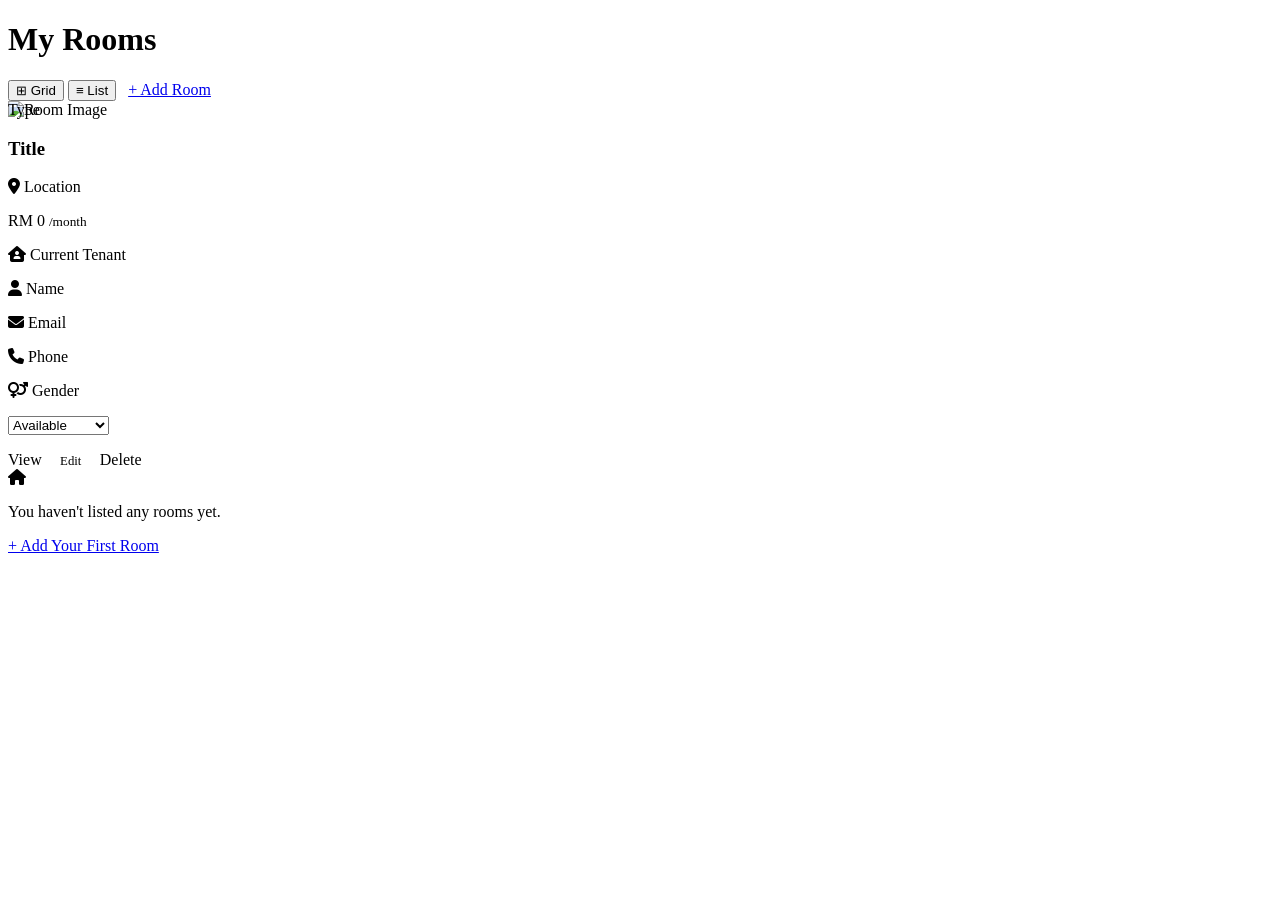
<file: src/main/resources/templates/my-rooms.html>
<!DOCTYPE html>
<html xmlns:th="http://www.thymeleaf.org">
<head>
    <meta charset="UTF-8"/>
    <meta name="viewport" content="width=device-width, initial-scale=1.0"/>
    <title>RoomEstate — My Rooms</title>
    <link href="https://cdnjs.cloudflare.com/ajax/libs/font-awesome/6.4.0/css/all.min.css" rel="stylesheet"/>
    <link href="https://fonts.googleapis.com/css2?family=Playfair+Display:wght@400;600;700&family=Inter:wght@300;400;500;600&display=swap" rel="stylesheet"/>
    <link rel="stylesheet" th:href="@{/css/style.css}"/>
</head>
<body>

<!-- NAVBAR -->
<div th:replace="~{fragments/navbar :: navbar}"></div>

<div class="main-content">

    <!-- PAGE HEADER -->
    <div class="page-header">
        <h1 class="page-title">My <span>Rooms</span></h1>
        <div style="display:flex; gap:0.75rem; align-items:center;">
            <div class="view-toggle">
                <button class="vt-btn active" id="gridBtn"
                        onclick="switchView('grid')">⊞ Grid</button>
                <button class="vt-btn" id="listBtn"
                        onclick="switchView('list')">≡ List</button>
            </div>
            <a href="/rooms/add" class="btn btn-primary">+ Add Room</a>
        </div>
    </div>

    <!-- GRID VIEW -->
    <div id="gridView">
        <div class="room-grid" th:if="${!rooms.isEmpty()}">
            <div class="room-card" th:each="room : ${rooms}">
                <div class="room-card-img" style="position: relative; overflow: hidden;">
                    <img th:src="@{/images/room.jpeg}" alt="Room Image" style="width: 100%; height: 100%; object-fit: cover; position: absolute; top: 0; left: 0;" />
                    <span class="room-type-badge" style="position: relative; z-index: 1;" th:text="${room.type}">Type</span>
                </div>
                <div class="room-card-body">
                    <h3 class="room-card-title" th:text="${room.title}">Title</h3>
                    <p class="room-card-location">
                        <i class="fa-solid fa-location-dot"></i> <span th:text="${room.location}">Location</span>
                    </p>
                    <p class="room-card-desc" th:classappend="${room.description == null or room.description.isEmpty()} ? 'text-muted' : ''" th:text="${room.description != null and !room.description.isEmpty()} ? ${room.description} : 'There is no description for this room yet.'"></p>
                    <div class="room-card-footer">
                        <div class="room-card-price">
                            RM <span th:text="${room.price}">0</span>
                            <small>/month</small>
                        </div>
                    </div>

                    <!-- TENANT INFO if Occupied -->
                    <div th:if="${room.status == 'Occupied' and room.currentTenant != null}"
                         class="tenant-info-box">
                        <p class="tenant-info-title"><i class="fa-solid fa-house-user"></i> Current Tenant</p>
                        <p class="tenant-info-detail">
                            <i class="fa-solid fa-user"></i> <span th:text="${room.currentTenant.name}">Name</span>
                        </p>
                        <p class="tenant-info-detail">
                            <i class="fa-solid fa-envelope"></i> <span th:text="${room.currentTenant.email}">Email</span>
                        </p>
                        <p class="tenant-info-detail" th:if="${room.currentTenant.phone != null}">
                            <i class="fa-solid fa-phone"></i> <span th:text="${room.currentTenant.phone}">Phone</span>
                        </p>
                        <p class="tenant-info-detail" th:if="${room.currentTenant.gender != null}">
                            <i class="fa-solid fa-venus-mars"></i> <span th:text="${room.currentTenant.gender}">Gender</span>
                        </p>
                    </div>

                    <!-- STATUS CHANGE FORM -->
                    <form th:action="@{/rooms/{id}/status(id=${room.id})}"
                          method="post" style="margin-bottom:1rem;"
                          th:id="'statusForm-' + ${room.id}">
                        <select name="status"
                                class="status-select"
                                th:classappend="${room.status == 'Available'} ? ' status-available' :
                                                   (${room.status == 'Pending'} ? ' status-pending' : ' status-occupied')"
                                th:onchange="'handleStatusChange(this, ' + ${room.id} + ')'">
                            <option value="Available" th:selected="${room.status == 'Available'}">Available</option>
                            <option value="Pending" th:selected="${room.status == 'Pending'}">Pending</option>
                            <option value="Occupied" th:selected="${room.status == 'Occupied'}">Not Available</option>
                        </select>

                        <!-- TENANT EMAIL INPUT — only shown when selecting Occupied -->
                        <div th:id="'tenantInput-' + ${room.id}"
                             style="display:none; margin-top:0.5rem;">
                            <input type="email" name="tenantEmail"
                                   placeholder="Enter tenant's email"
                                   style="padding:0.5rem 0.75rem; border:1.5px solid var(--grey-light);
                                              border-radius:6px; font-size:0.8rem; width:100%;"/>
                            <button type="submit" class="btn btn-primary"
                                    style="margin-top:0.5rem; width:100%; justify-content:center;
                                               padding:0.4rem; font-size:0.8rem;">
                                Confirm
                            </button>
                        </div>
                    </form>

                    <div class="room-card-actions">
                        <a th:href="@{/rooms/{id}(id=${room.id})}"
                           class="btn btn-edit">View</a>
                        <a th:href="@{/rooms/edit/{id}(id=${room.id})}"
                           class="btn btn-secondary"
                           style="padding:0.4rem 0.9rem; font-size:0.8rem;">Edit</a>
                        <a th:href="@{/rooms/delete/{id}(id=${room.id})}"
                           class="btn btn-danger"
                           onclick="return confirm('Are you sure you want to delete this room?')">Delete</a>
                    </div>
                </div>
            </div>
        </div>

        <!-- EMPTY STATE -->
        <div class="empty-state" th:if="${rooms.isEmpty()}">
            <div class="empty-icon"><i class="fa-solid fa-house"></i></div>
            <p>You haven't listed any rooms yet.</p>
            <a href="/rooms/add" class="btn btn-primary">+ Add Your First Room</a>
        </div>
    </div>

    <!-- LIST VIEW -->
    <div id="listView" style="display:none;">
        <div class="table-card" th:if="${!rooms.isEmpty()}">
            <table>
                <thead>
                <tr>
                    <th>#</th>
                    <th>Title</th>
                    <th>Type</th>
                    <th>Location</th>
                    <th>Price</th>
                    <th>Status</th>
                    <th>Tenant Info</th>
                    <th>Actions</th>
                </tr>
                </thead>
                <tbody>
                <tr th:each="room, stat : ${rooms}">
                    <td th:text="${stat.index + 1}">1</td>
                    <td th:text="${room.title}">Title</td>
                    <td th:text="${room.type}">Type</td>
                    <td th:text="${room.location}">Location</td>
                    <td>RM <span th:text="${room.price}">0</span></td>
                    <td>
                        <form th:action="@{/rooms/{id}/status(id=${room.id})}"
                              method="post">
                            <select name="status"
                                    class="status-select"
                                    th:classappend="${room.status == 'Available'} ? ' status-available' :
                                                           (${room.status == 'Pending'} ? ' status-pending' : ' status-occupied')"
                                    th:onchange="'handleStatusChange(this, ' + ${room.id} + ')'">
                                <option value="Available" th:selected="${room.status == 'Available'}">Available</option>
                                <option value="Pending" th:selected="${room.status == 'Pending'}">Pending</option>
                                <option value="Occupied" th:selected="${room.status == 'Occupied'}">Not Available</option>
                            </select>

                            <!-- TENANT EMAIL INPUT -->
                            <div th:id="'tenantInputList-' + ${room.id}"
                                 style="display:none; margin-top:0.5rem;">
                                <input type="email" name="tenantEmail"
                                       placeholder="Tenant's email"
                                       style="padding:0.4rem 0.6rem; border:1.5px solid var(--grey-light);
                                                      border-radius:6px; font-size:0.75rem; width:160px;"/>
                                <button type="submit" class="btn btn-primary"
                                        style="padding:0.3rem 0.6rem; font-size:0.7rem; margin-top:0.3rem;">
                                    Confirm
                                </button>
                            </div>
                        </form>
                    </td>
                    <td>
                        <div th:if="${room.status == 'Occupied' and room.currentTenant != null}">
                            <div style="font-size:0.8rem; font-weight:600; color:var(--navy);"
                                 th:text="${room.currentTenant.name}">Name</div>
                            <div style="font-size:0.75rem; color:var(--grey-mid);"
                                 th:text="${room.currentTenant.email}">Email</div>
                            <div style="font-size:0.75rem; color:var(--grey-mid);"
                                 th:text="${room.currentTenant.phone}">Phone</div>
                        </div>
                        <span th:if="${room.status != 'Occupied' or room.currentTenant == null}"
                              style="color:var(--grey-mid); font-size:0.8rem;">—</span>
                    </td>
                    <td>
                        <div class="action-btns">
                            <a th:href="@{/rooms/{id}(id=${room.id})}"
                               class="btn btn-edit">View</a>
                            <a th:href="@{/rooms/edit/{id}(id=${room.id})}"
                               class="btn btn-secondary"
                               style="padding:0.4rem 0.9rem; font-size:0.8rem;">Edit</a>
                            <a th:href="@{/rooms/delete/{id}(id=${room.id})}"
                               class="btn btn-danger"
                               onclick="return confirm('Are you sure you want to delete this room?')">Delete</a>
                        </div>
                    </td>
                </tr>
                </tbody>
            </table>
        </div>

        <!-- EMPTY STATE -->
        <div class="empty-state" th:if="${rooms.isEmpty()}">
            <div class="empty-icon"><i class="fa-solid fa-house"></i></div>
            <p>You haven't listed any rooms yet.</p>
            <a href="/rooms/add" class="btn btn-primary">+ Add Your First Room</a>
        </div>
    </div>

</div>

<!-- FOOTER -->
<div th:replace="~{fragments/footer :: footer}"></div>

<script>
    function switchView(view) {
        const gridView = document.getElementById('gridView');
        const listView = document.getElementById('listView');
        const gridBtn = document.getElementById('gridBtn');
        const listBtn = document.getElementById('listBtn');

        if (view === 'grid') {
            gridView.style.display = 'block';
            listView.style.display = 'none';
            gridBtn.classList.add('active');
            listBtn.classList.remove('active');
        } else {
            gridView.style.display = 'none';
            listView.style.display = 'block';
            gridBtn.classList.remove('active');
            listBtn.classList.add('active');
        }
    }

    // show tenant email input only when "Occupied" is selected
    function handleStatusChange(select, roomId) {
        const value = select.value;

        // grid view input
        const gridInput = document.getElementById('tenantInput-' + roomId);
        // list view input
        const listInput = document.getElementById('tenantInputList-' + roomId);

        if (value === 'Occupied') {
            if (gridInput) gridInput.style.display = 'block';
            if (listInput) listInput.style.display = 'block';
        } else {
            if (gridInput) gridInput.style.display = 'none';
            if (listInput) listInput.style.display = 'none';
            select.form.submit();   // auto submit for Available/Pending
        }
    }
</script>

</body>
</html>
</file>
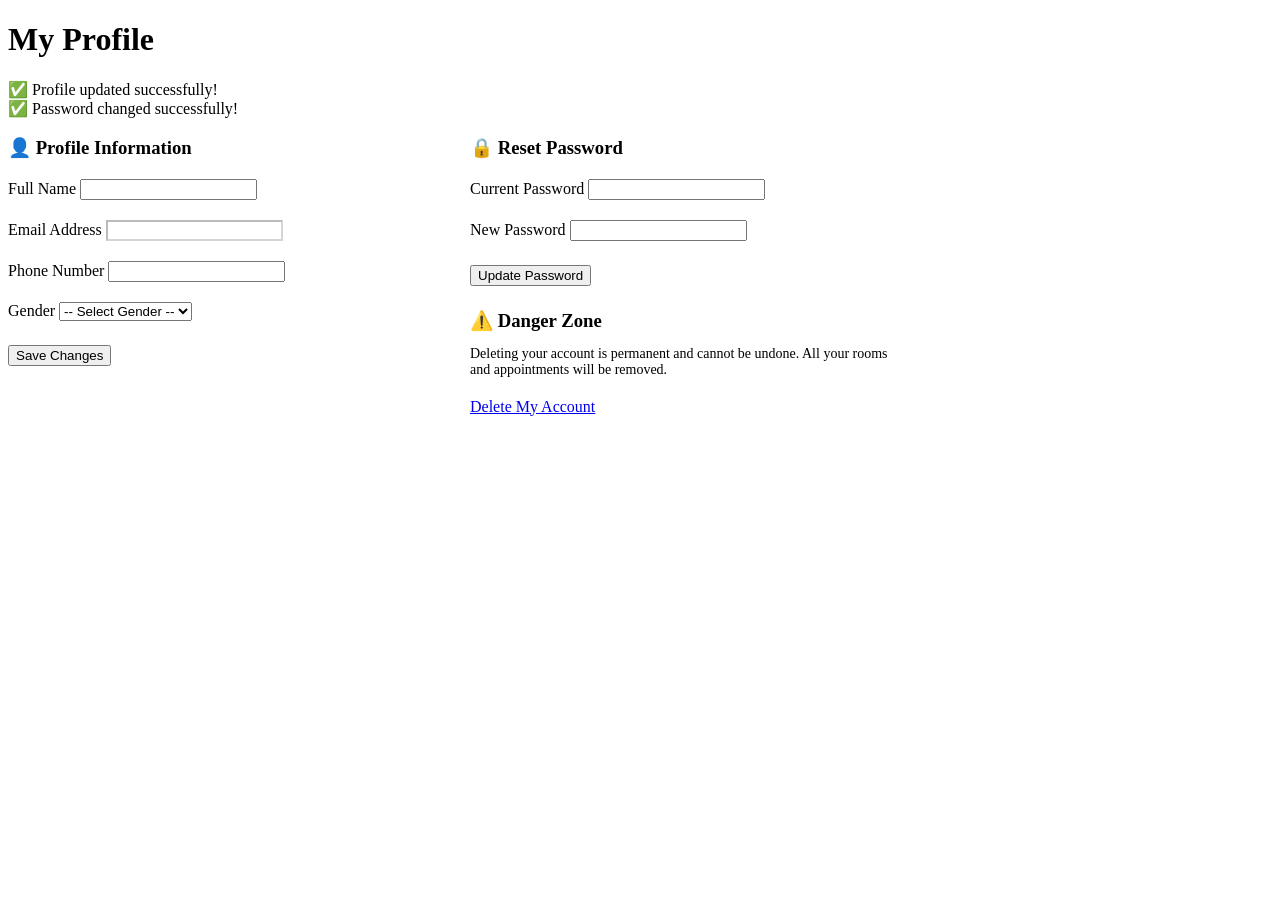
<file: src/main/resources/templates/profile.html>
<!DOCTYPE html>
<html xmlns:th="http://www.thymeleaf.org">
<head>
    <meta charset="UTF-8"/>
    <meta name="viewport" content="width=device-width, initial-scale=1.0"/>
    <title>RoomEstate — My Profile</title>
    <link href="https://cdnjs.cloudflare.com/ajax/libs/font-awesome/6.4.0/css/all.min.css" rel="stylesheet"/>
    <link href="https://fonts.googleapis.com/css2?family=Playfair+Display:wght@400;600;700&family=Inter:wght@300;400;500;600&display=swap" rel="stylesheet"/>
    <link rel="stylesheet" th:href="@{/css/style.css}"/>
</head>
<body>

<!-- NAVBAR -->
<div th:replace="~{fragments/navbar :: navbar}"></div>

<div class="main-content">

    <!-- PAGE HEADER -->
    <div class="page-header">
        <h1 class="page-title">My <span>Profile</span></h1>
    </div>

    <!-- SUCCESS MESSAGES -->
    <div class="alert alert-success" th:if="${param.updated}">
        ✅ Profile updated successfully!
    </div>
    <div class="alert alert-success" th:if="${param.passwordChanged}">
        ✅ Password changed successfully!
    </div>
    <div class="alert alert-danger" th:if="${passwordError}" th:text="${passwordError}"></div>

    <div style="display:grid; grid-template-columns: 1fr 1fr; gap:1.5rem; max-width:900px;">

        <!-- PROFILE INFO CARD -->
        <div class="form-card">
            <h3 class="booking-title" style="margin-bottom:1.25rem;">👤 Profile Information</h3>

            <form th:action="@{/profile/update}" method="post">

                <div class="form-group" style="margin-bottom:1.25rem;">
                    <label>Full Name</label>
                    <input type="text" name="name"
                           th:value="${loggedInUser.name}" required/>
                </div>

                <div class="form-group" style="margin-bottom:1.25rem;">
                    <label>Email Address</label>
                    <input type="email" th:value="${loggedInUser.email}" disabled
                           style="background:var(--grey-light); cursor:not-allowed;"/>
                </div>

                <div class="form-group" style="margin-bottom:1.25rem;">
                    <label>Phone Number</label>
                    <input type="text" name="phone"
                           th:value="${loggedInUser.phone}"/>
                </div>

                <div class="form-group" style="margin-bottom:1.5rem;">
                    <label>Gender</label>
                    <select name="gender">
                        <option value="">-- Select Gender --</option>
                        <option value="Male" th:selected="${loggedInUser.gender == 'Male'}">Male</option>
                        <option value="Female" th:selected="${loggedInUser.gender == 'Female'}">Female</option>
                        <option value="Prefer not to say"
                                th:selected="${loggedInUser.gender == 'Prefer not to say'}">Prefer not to say</option>
                    </select>
                </div>

                <button type="submit" class="btn btn-primary btn-full">
                    Save Changes
                </button>

            </form>
        </div>

        <!-- PASSWORD + DANGER ZONE -->
        <div>
            <!-- RESET PASSWORD CARD -->
            <div class="form-card" style="margin-bottom:1.5rem;">
                <h3 class="booking-title" style="margin-bottom:1.25rem;">🔒 Reset Password</h3>

                <form th:action="@{/profile/reset-password}" method="post">

                    <div class="form-group" style="margin-bottom:1.25rem;">
                        <label>Current Password</label>
                        <input type="password" name="currentPassword" required/>
                    </div>

                    <div class="form-group" style="margin-bottom:1.5rem;">
                        <label>New Password</label>
                        <input type="password" name="newPassword" required/>
                    </div>

                    <button type="submit" class="btn btn-primary btn-full">
                        Update Password
                    </button>

                </form>
            </div>

            <!-- DANGER ZONE -->
            <div class="form-card" style="border-left-color:var(--danger);">
                <h3 class="booking-title" style="margin-bottom:0.75rem; color:var(--danger);">
                    ⚠️ Danger Zone
                </h3>
                <p style="font-size:0.875rem; color:var(--grey-mid); margin-bottom:1.25rem;">
                    Deleting your account is permanent and cannot be undone.
                    All your rooms and appointments will be removed.
                </p>
                <a href="/profile/delete" class="btn btn-danger btn-full"
                   onclick="return confirm('Are you absolutely sure? This action cannot be undone!')">
                    Delete My Account
                </a>
            </div>
        </div>

    </div>

</div>

<!-- FOOTER -->
<div th:replace="~{fragments/footer :: footer}"></div>

</body>
</html>
</file>
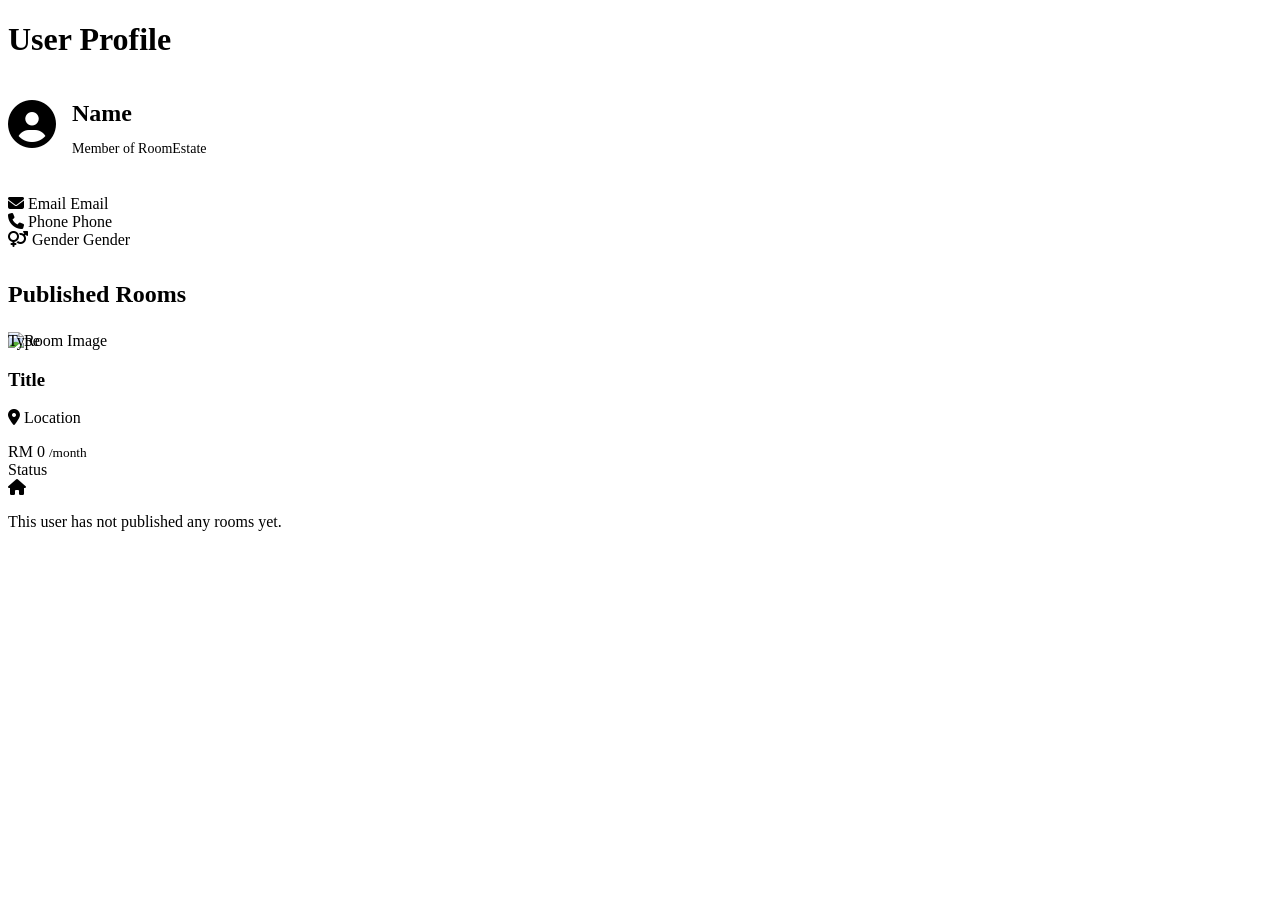
<file: src/main/resources/templates/public-profile.html>
<!DOCTYPE html>
<html xmlns:th="http://www.thymeleaf.org">
<head>
    <meta charset="UTF-8"/>
    <meta name="viewport" content="width=device-width, initial-scale=1.0"/>
    <title>RoomEstate — Public Profile</title>
    <link href="https://cdnjs.cloudflare.com/ajax/libs/font-awesome/6.4.0/css/all.min.css" rel="stylesheet"/>
    <link href="https://fonts.googleapis.com/css2?family=Playfair+Display:wght@400;600;700&family=Inter:wght@300;400;500;600&display=swap" rel="stylesheet"/>
    <link rel="stylesheet" th:href="@{/css/style.css}"/>
</head>
<body>

<!-- NAVBAR -->
<div th:replace="~{fragments/navbar :: navbar}"></div>

<div class="main-content">

    <!-- PAGE HEADER -->
    <div class="page-header">
        <h1 class="page-title">User <span>Profile</span></h1>
    </div>

    <div class="form-card" style="margin-bottom: 2rem;">
        <div style="display: flex; align-items: center; gap: 1rem; margin-bottom: 1.5rem;">
            <div style="font-size: 3rem;"><i class="fa-solid fa-user-circle"></i></div>
            <div>
                <h2 style="color: var(--navy); margin-bottom: 0.25rem;" th:text="${targetUser.name}">Name</h2>
                <p style="color: var(--grey-mid); font-size: 0.875rem;">Member of RoomEstate</p>
            </div>
        </div>
        
        <div class="room-detail-meta" style="grid-template-columns: repeat(auto-fit, minmax(200px, 1fr));">
            <div class="room-meta-row">
                <span class="room-meta-label"><i class="fa-solid fa-envelope"></i> Email</span>
                <span class="room-meta-value" th:text="${targetUser.email}">Email</span>
            </div>
            <div class="room-meta-row" th:if="${targetUser.phone != null and !targetUser.phone.isEmpty()}">
                <span class="room-meta-label"><i class="fa-solid fa-phone"></i> Phone</span>
                <span class="room-meta-value" th:text="${targetUser.phone}">Phone</span>
            </div>
            <div class="room-meta-row" th:if="${targetUser.gender != null and !targetUser.gender.isEmpty()}">
                <span class="room-meta-label"><i class="fa-solid fa-venus-mars"></i> Gender</span>
                <span class="room-meta-value" th:text="${targetUser.gender}">Gender</span>
            </div>
        </div>
    </div>

    <h2 class="page-title" style="font-size: 1.5rem; margin-bottom: 1.5rem;">Published <span>Rooms</span></h2>

    <div class="room-grid" th:if="${!userRooms.isEmpty()}">
        <div th:each="room : ${userRooms}" class="room-card-wrapper">

            <a th:href="@{/rooms/{id}(id=${room.id})}" class="room-card">
                <div class="room-card-img" style="position: relative; overflow: hidden;">
                    <img th:src="@{/images/room.jpeg}" alt="Room Image" style="width: 100%; height: 100%; object-fit: cover; position: absolute; top: 0; left: 0;" />
                    <span class="room-type-badge" style="position: relative; z-index: 1;" th:text="${room.type}">Type</span>
                </div>
                <div class="room-card-body">
                    <h3 class="room-card-title" th:text="${room.title}">Title</h3>
                    <p class="room-card-location">
                        <i class="fa-solid fa-location-dot"></i> <span th:text="${room.location}">Location</span>
                    </p>
                    <p class="room-card-desc" th:classappend="${room.description == null or room.description.isEmpty()} ? 'text-muted' : ''" th:text="${room.description != null and !room.description.isEmpty()} ? ${room.description} : 'There is no description for this room yet.'"></p>
                    <div class="room-card-footer">
                        <div class="room-card-price">
                            RM <span th:text="${room.price}">0</span>
                            <small>/month</small>
                        </div>
                        <span class="badge"
                              th:classappend="${room.status == 'Available'} ? 'badge-available' :
                                     (${room.status == 'Pending'} ? 'badge-pending' : 'badge-occupied')"
                              th:text="${room.status}">Status</span>
                    </div>
                </div>
            </a>
        </div>
    </div>

    <!-- EMPTY STATE -->
    <div class="empty-state" th:if="${userRooms.isEmpty()}">
        <div class="empty-icon"><i class="fa-solid fa-house"></i></div>
        <p>This user has not published any rooms yet.</p>
    </div>

</div>

<!-- FOOTER -->
<div th:replace="~{fragments/footer :: footer}"></div>

</body>
</html>
</file>
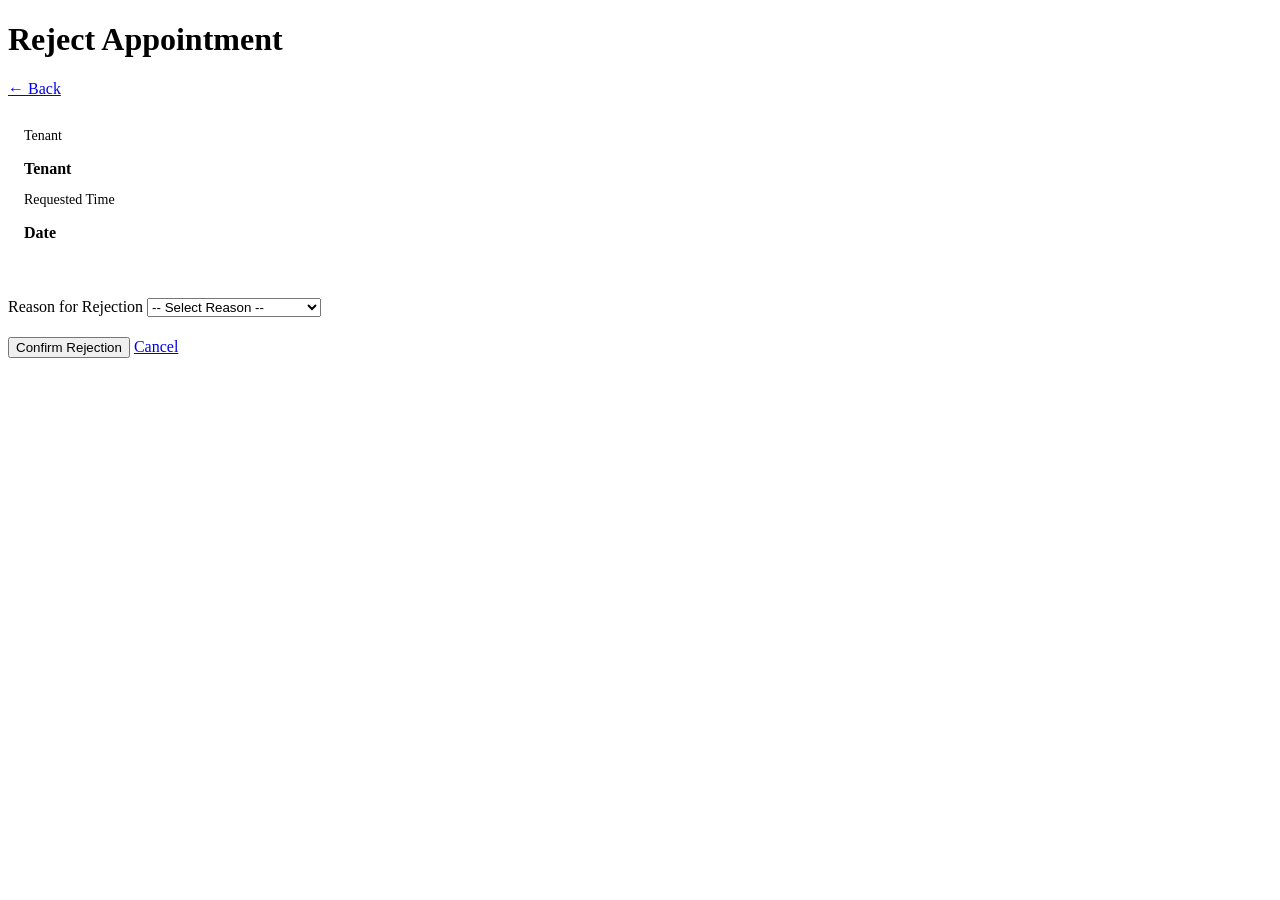
<file: src/main/resources/templates/reject-appointment.html>
<!DOCTYPE html>
<html xmlns:th="http://www.thymeleaf.org">
<head>
    <meta charset="UTF-8"/>
    <meta name="viewport" content="width=device-width, initial-scale=1.0"/>
    <title>RoomEstate — Reject Appointment</title>
    <link href="https://cdnjs.cloudflare.com/ajax/libs/font-awesome/6.4.0/css/all.min.css" rel="stylesheet"/>
    <link href="https://fonts.googleapis.com/css2?family=Playfair+Display:wght@400;600;700&family=Inter:wght@300;400;500;600&display=swap" rel="stylesheet"/>
    <link rel="stylesheet" th:href="@{/css/style.css}"/>
</head>
<body>

<!-- NAVBAR -->
<div th:replace="~{fragments/navbar :: navbar}"></div>

<div class="main-content">

    <!-- PAGE HEADER -->
    <div class="page-header">
        <h1 class="page-title">Reject <span>Appointment</span></h1>
        <a href="/appointments/my" class="btn btn-secondary">← Back</a>
    </div>

    <div class="form-card">

        <!-- APPOINTMENT INFO -->
        <div style="background:var(--off-white); padding:1rem; border-radius:8px; margin-bottom:1.5rem;">
            <p style="font-size:0.875rem; color:var(--grey-mid);">Tenant</p>
            <p style="font-weight:600; color:var(--navy); margin-bottom:0.5rem;"
               th:text="${appointment.tenant.name}">Tenant</p>
            <p style="font-size:0.875rem; color:var(--grey-mid);">Requested Time</p>
            <p style="font-weight:600; color:var(--navy);"
               th:text="${#temporals.format(appointment.dateTime, 'dd MMM yyyy, hh:mm a')}">Date</p>
        </div>

        <form th:action="@{/appointments/reject/{id}(id=${appointment.id})}" method="post">

            <div class="form-group" style="margin-bottom:1.25rem;">
                <label>Reason for Rejection</label>
                <select name="reason" id="reasonSelect" onchange="toggleTimeRange()" required>
                    <option value="">-- Select Reason --</option>
                    <option value="Time not suitable">Time not suitable</option>
                    <option value="Room no longer available">Room no longer available</option>
                    <option value="Other">Other</option>
                </select>
            </div>

            <!-- custom reason text -->
            <div class="form-group" id="customReasonField" style="margin-bottom:1.25rem; display:none;">
                <label>Please specify</label>
                <textarea name="reason" placeholder="Write your reason..."></textarea>
            </div>

            <!-- suggested time range -->
            <div id="timeRangeFields" style="display:none;">
                <div class="form-grid" style="margin-bottom:1.25rem;">
                    <div class="form-group">
                        <label>Suggested Time From</label>
                        <input type="datetime-local" name="suggestedTimeFrom"/>
                    </div>
                    <div class="form-group">
                        <label>Suggested Time To</label>
                        <input type="datetime-local" name="suggestedTimeTo"/>
                    </div>
                </div>
            </div>

            <div class="form-actions">
                <button type="submit" class="btn btn-danger">
                    Confirm Rejection
                </button>
                <a href="/appointments/my" class="btn btn-secondary">Cancel</a>
            </div>

        </form>
    </div>

</div>

<!-- FOOTER -->
<div th:replace="~{fragments/footer :: footer}"></div>

<script>
    function toggleTimeRange() {
        const reason = document.getElementById('reasonSelect').value;
        const timeRangeFields = document.getElementById('timeRangeFields');
        const customReasonField = document.getElementById('customReasonField');
        const reasonSelect = document.getElementById('reasonSelect');

        timeRangeFields.style.display =
            reason === 'Time not suitable' ? 'block' : 'none';

        if (reason === 'Other') {
            customReasonField.style.display = 'block';
            reasonSelect.removeAttribute('name');  // disable select name so textarea name is used
        } else {
            customReasonField.style.display = 'none';
            reasonSelect.setAttribute('name', 'reason');
        }
    }
</script>

</body>
</html>
</file>
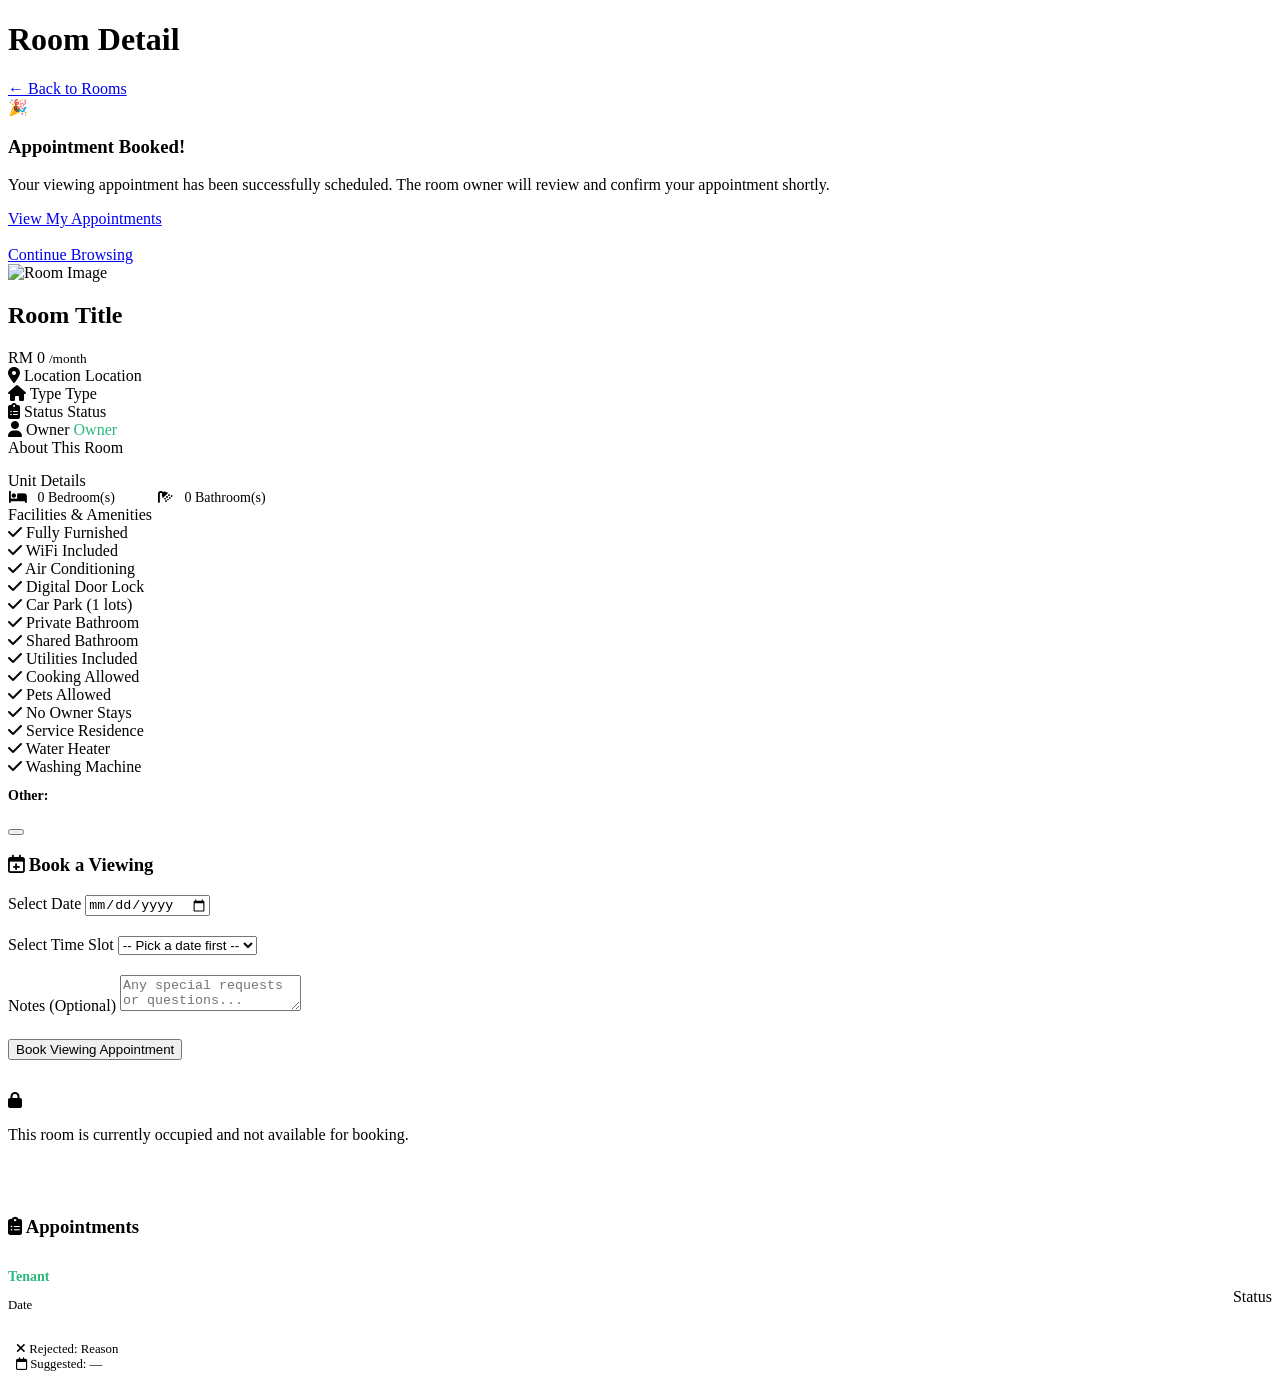
<file: src/main/resources/templates/room-detail.html>
<!DOCTYPE html>
<html xmlns:th="http://www.thymeleaf.org">
<head>
    <meta charset="UTF-8"/>
    <meta name="viewport" content="width=device-width, initial-scale=1.0"/>
    <title>RoomEstate — Room Detail</title>
    <link href="https://cdnjs.cloudflare.com/ajax/libs/font-awesome/6.4.0/css/all.min.css" rel="stylesheet"/>
    <link href="https://fonts.googleapis.com/css2?family=Playfair+Display:wght@400;600;700&family=Inter:wght@300;400;500;600&display=swap" rel="stylesheet"/>
    <link rel="stylesheet" th:href="@{/css/style.css}"/>
</head>
<body>

<!-- NAVBAR -->
<div th:replace="~{fragments/navbar :: navbar}"></div>

<div class="main-content">

    <!-- PAGE HEADER -->
    <div class="page-header">
        <h1 class="page-title">Room <span>Detail</span></h1>
        <a href="/dashboard" class="btn btn-secondary">← Back to Rooms</a>
    </div>

    <!-- SUCCESS POPUP -->
    <div class="popup-overlay" id="successPopup"
         th:if="${param.success}" onclick="closePopup()">
        <div class="popup-box" onclick="event.stopPropagation()">
            <div class="popup-icon">🎉</div>
            <h3 class="popup-title">Appointment Booked!</h3>
            <p class="popup-msg">
                Your viewing appointment has been successfully scheduled.
                The room owner will review and confirm your appointment shortly.
            </p>
            <a href="/appointments/my" class="btn btn-primary btn-full">
                View My Appointments
            </a>
            <br/><br/>
            <a href="/dashboard" class="btn btn-secondary btn-full">
                Continue Browsing
            </a>
        </div>
    </div>

    <!-- ROOM DETAIL GRID -->
    <div class="room-detail-grid">

        <!-- LEFT SIDE — room info -->
        <div>
            <!-- ROOM IMAGE -->
            <div class="room-detail-img" style="overflow: hidden; padding: 0;">
                <img th:src="@{/images/room.jpeg}" alt="Room Image" style="width: 100%; height: 100%; object-fit: cover; display: block;" />
            </div>

            <!-- ROOM INFO CARD -->
            <div class="room-detail-info">
                <h2 class="room-detail-title" th:text="${room.title}">Room Title</h2>

                <div class="room-detail-price">
                    RM <span th:text="${room.price}">0</span>
                    <small>/month</small>
                </div>

                <div class="room-detail-meta">
                    <div class="room-meta-row">
                        <span class="room-meta-label"><i class="fa-solid fa-location-dot"></i> Location</span>
                        <span class="room-meta-value"
                              th:text="${room.location}">Location</span>
                    </div>
                    <div class="room-meta-row">
                        <span class="room-meta-label"><i class="fa-solid fa-house"></i> Type</span>
                        <span class="room-meta-value"
                              th:text="${room.type}">Type</span>
                    </div>
                    <div class="room-meta-row">
                        <span class="room-meta-label"><i class="fa-solid fa-clipboard-list"></i> Status</span>
                        <span class="badge"
                              th:classappend="${room.status == 'Available'} ? 'badge-available' :
                                                 (${room.status == 'Pending'} ? 'badge-pending' : 'badge-occupied')"
                              th:text="${room.status}">Status</span>
                    </div>
                    <div class="room-meta-row">
                        <span class="room-meta-label"><i class="fa-solid fa-user"></i> Owner</span>
                        <a th:href="@{/profile/user/{id}(id=${room.owner.id})}"
                           class="room-meta-value"
                           style="color:#2bb87a; text-decoration:none !important;"
                           th:text="${room.owner.name}">Owner</a>
                    </div>
                </div>

                <!-- DESCRIPTION -->
                <div class="form-group">
                    <label>About This Room</label>
                    <p style="font-size:0.9rem; color:var(--slate); line-height:1.7;"
                       th:classappend="${room.description == null or room.description.isEmpty()} ? 'text-muted' : ''"
                       th:text="${room.description != null and !room.description.isEmpty()} ? ${room.description} : 'There is no description for this room yet.'"></p>
                </div>

                <!-- UNIT DETAILS (Whole Unit only) -->
                <div class="form-group" th:if="${room.type == 'Whole Unit' and (room.bedrooms != null or room.bathrooms != null)}">
                    <label>Unit Details</label>
                    <div style="display:flex; gap:2.5rem;">
                        <span th:if="${room.bedrooms != null}" style="font-size:0.875rem; color:var(--slate);">
                            <i class="fa-solid fa-bed" style="width:20px; text-align:center; margin-right:6px;"></i> <span th:text="${room.bedrooms}">0</span> Bedroom(s)
                        </span>
                        <span th:if="${room.bathrooms != null}" style="font-size:0.875rem; color:var(--slate);">
                            <i class="fa-solid fa-shower" style="width:20px; text-align:center; margin-right:6px;"></i> <span th:text="${room.bathrooms}">0</span> Bathroom(s)
                        </span>
                    </div>
                </div>

                <!-- FACILITIES -->
                <div class="form-group">
                    <label>Facilities & Amenities</label>
                    <div class="facilities-display">

                        <div class="facility-tag" th:if="${room.fullyFurnished != null and room.fullyFurnished}">
                            <span class="tick"><i class="fa-solid fa-check"></i></span> Fully Furnished
                        </div>
                        <div class="facility-tag" th:if="${room.wifiIncluded != null and room.wifiIncluded}">
                            <span class="tick"><i class="fa-solid fa-check"></i></span> WiFi Included
                        </div>
                        <div class="facility-tag" th:if="${room.airCond != null and room.airCond}">
                            <span class="tick"><i class="fa-solid fa-check"></i></span> Air Conditioning
                        </div>
                        <div class="facility-tag" th:if="${room.digitalDoorLock != null and room.digitalDoorLock}">
                            <span class="tick"><i class="fa-solid fa-check"></i></span> Digital Door Lock
                        </div>
                        <div class="facility-tag" th:if="${room.carPark != null and room.carPark}">
                            <span class="tick"><i class="fa-solid fa-check"></i></span> Car Park
                            <span th:if="${room.carParkLots != null}">
                (<span th:text="${room.carParkLots}">1</span> lot<span th:if="${room.carParkLots > 1}">s</span>)
            </span>
                        </div>
                        <div class="facility-tag" th:if="${room.privateBathroom != null and room.privateBathroom}">
                            <span class="tick"><i class="fa-solid fa-check"></i></span> Private Bathroom
                        </div>
                        <div class="facility-tag" th:if="${room.sharedBathroom != null and room.sharedBathroom}">
                            <span class="tick"><i class="fa-solid fa-check"></i></span> Shared Bathroom
                        </div>
                        <div class="facility-tag" th:if="${room.utilitiesIncluded != null and room.utilitiesIncluded}">
                            <span class="tick"><i class="fa-solid fa-check"></i></span> Utilities Included
                        </div>
                        <div class="facility-tag" th:if="${room.cookingAllowed != null and room.cookingAllowed}">
                            <span class="tick"><i class="fa-solid fa-check"></i></span> Cooking Allowed
                        </div>
                        <div class="facility-tag" th:if="${room.petsAllowed != null and room.petsAllowed}">
                            <span class="tick"><i class="fa-solid fa-check"></i></span> Pets Allowed
                        </div>
                        <div class="facility-tag" th:if="${room.noOwnerStays != null and room.noOwnerStays}">
                            <span class="tick"><i class="fa-solid fa-check"></i></span> No Owner Stays
                        </div>
                        <div class="facility-tag" th:if="${room.serviceResidence != null and room.serviceResidence}">
                            <span class="tick"><i class="fa-solid fa-check"></i></span> Service Residence
                        </div>
                        <div class="facility-tag" th:if="${room.waterHeater != null and room.waterHeater}">
                            <span class="tick"><i class="fa-solid fa-check"></i></span> Water Heater
                        </div>
                        <div class="facility-tag" th:if="${room.washingMachine != null and room.washingMachine}">
                            <span class="tick"><i class="fa-solid fa-check"></i></span> Washing Machine
                        </div>

                    </div>

                    <!-- OTHER FACILITIES -->
                    <p th:if="${room.otherFacilities != null and !room.otherFacilities.isEmpty()}"
                       style="font-size:0.875rem; color:var(--slate); margin-top:0.75rem;">
                        <strong>Other:</strong> <span th:text="${room.otherFacilities}"></span>
                    </p>
                </div>
                <form th:action="@{${isInWishlist} ? '/wishlist/remove/' + room.id : '/wishlist/add/' + room.id}"
                      method="post" style="display:inline;">
                    <button type="submit"
                            class="wishlist-heart"
                            th:classappend="${isInWishlist} ? 'saved' : ''">
                        <i th:class="${isInWishlist} ? 'fa-solid fa-heart' : 'fa-regular fa-heart'"></i>
                    </button>
                </form>
            </div>
        </div>

        <!-- RIGHT SIDE — booking form + appointments -->
        <div>
            <div class="booking-card">
                <h3 class="booking-title"><i class="fa-regular fa-calendar-plus"></i> Book a Viewing</h3>

                <!-- BOOKING FORM — open to all unless Occupied -->
                <div th:if="${room.status != 'Occupied'}">
                    <form th:action="@{/rooms/{id}/book(id=${room.id})}"
                          method="post">

                        <div class="form-group" style="margin-bottom:1.25rem;">
                            <label>Select Date</label>
                            <input type="date" id="dateInput"
                                   onchange="updateSlots()" required/>
                        </div>

                        <div class="form-group" style="margin-bottom:1.25rem;">
                            <label>Select Time Slot</label>
                            <select id="timeSlot" name="dateTime" required>
                                <option value="">-- Pick a date first --</option>
                            </select>
                        </div>

                        <!-- TIME ERROR -->
                        <div class="alert alert-danger"
                             th:if="${timeError}"
                             th:text="${timeError}"></div>

                        <div class="form-group" style="margin-bottom:1.5rem;">
                            <label>Notes (Optional)</label>
                            <textarea name="notes"
                                      placeholder="Any special requests or questions..."></textarea>
                        </div>

                        <button type="submit" class="btn btn-primary btn-full">
                            Book Viewing Appointment
                        </button>

                    </form>
                </div>

                <!-- IF OCCUPIED -->
                <div th:if="${room.status == 'Occupied'}"
                     class="empty-state" style="padding:2rem 0;">
                    <div class="empty-icon"><i class="fa-solid fa-lock"></i></div>
                    <p>This room is currently occupied and not available for booking.</p>
                </div>
            </div>

            <!-- EXISTING APPOINTMENTS — only show to room owner or the tenant who booked -->
            <div class="booking-card" style="margin-top:1.5rem;"
                 th:if="${!appointments.isEmpty()}">
                <h3 class="booking-title"><i class="fa-solid fa-clipboard-list"></i> Appointments</h3>
                <div th:each="apt : ${appointments}">
                    <!-- only show if logged in user is owner OR is the tenant who booked -->
                    <div th:if="${apt.tenant.id == loggedInUser.id or room.owner.id == loggedInUser.id}"
                         style="padding:0.75rem 0; border-bottom:1px solid var(--grey-light);">
                        <div style="display:flex; justify-content:space-between; align-items:center;">
                            <div>
                                <a th:href="@{/profile/user/{id}(id=${apt.tenant.id})}"
                                   style="font-size:0.875rem; font-weight:600; color:#2bb87a; text-decoration:none !important; display:block; margin-bottom:0.15rem;"
                                   th:text="${apt.tenant.name}">Tenant</a>
                                <p style="font-size:0.8rem; color:var(--grey-mid);"
                                   th:text="${#temporals.format(apt.dateTime, 'dd MMM yyyy, hh:mm a')}">Date</p>
                            </div>
                            <span class="badge"
                                  th:classappend="${apt.status == 'Confirmed'} ? 'badge-confirmed' :
                                     (${apt.status == 'Cancelled'} ? 'badge-cancelled' :
                                     (${apt.status == 'Rejected'} ? 'badge-occupied' : 'badge-pending'))"
                                  th:text="${apt.status}">Status</span>
                        </div>
                        <!-- REJECTION REASON -->
                        <div th:if="${apt.rejectReason != null}"
                             style="margin-top:0.5rem; padding:0.5rem;
                        background:var(--danger-pale); border-radius:6px;
                        font-size:0.8rem; color:var(--danger);">
                            <i class="fa-solid fa-xmark"></i> Rejected: <span th:text="${apt.rejectReason}">Reason</span>
                            <span th:if="${apt.suggestedTimeFrom != null}">
                    <br/><i class="fa-regular fa-calendar"></i> Suggested:
                    <span th:text="${#temporals.format(apt.suggestedTimeFrom, 'dd MMM yyyy, hh:mm a')}"></span>
                    —
                    <span th:text="${#temporals.format(apt.suggestedTimeTo, 'dd MMM yyyy, hh:mm a')}"></span>
                </span>
                        </div>
                    </div>
                </div>
            </div>

        </div>
    </div>

</div>

<!-- FOOTER -->
<div th:replace="~{fragments/footer :: footer}"></div>

<script>
    // close success popup
    function closePopup() {
        document.getElementById('successPopup').style.display = 'none';
        window.history.replaceState({}, document.title, window.location.pathname);
    }

    // generate 30-min time slots
    function updateSlots() {
        const dateInput = document.getElementById('dateInput').value;
        const timeSlot = document.getElementById('timeSlot');
        timeSlot.innerHTML = '';

        if (!dateInput) return;

        // slots from 8:00 AM to 8:00 PM
        for (let h = 8; h < 20; h++) {
            [0, 30].forEach(m => {
                const option = document.createElement('option');
                const value = `${dateInput}T${pad(h)}:${pad(m)}`;
                const period = h >= 12 ? 'PM' : 'AM';
                const hour = h > 12 ? h - 12 : (h === 0 ? 12 : h);
                option.value = value;
                option.textContent = `${hour}:${pad(m)} ${period}`;
                timeSlot.appendChild(option);
            });
        }
    }

    window.onload = function() {
    const dateInput = document.getElementById('dateInput');
    const minDate = new Date();
    minDate.setDate(minDate.getDate() + 2);  // minimum 2 days from today
    dateInput.min = minDate.toISOString().split('T')[0];
}

    function pad(n) { return n.toString().padStart(2, '0'); }
</script>

</body>
</html>
</file>
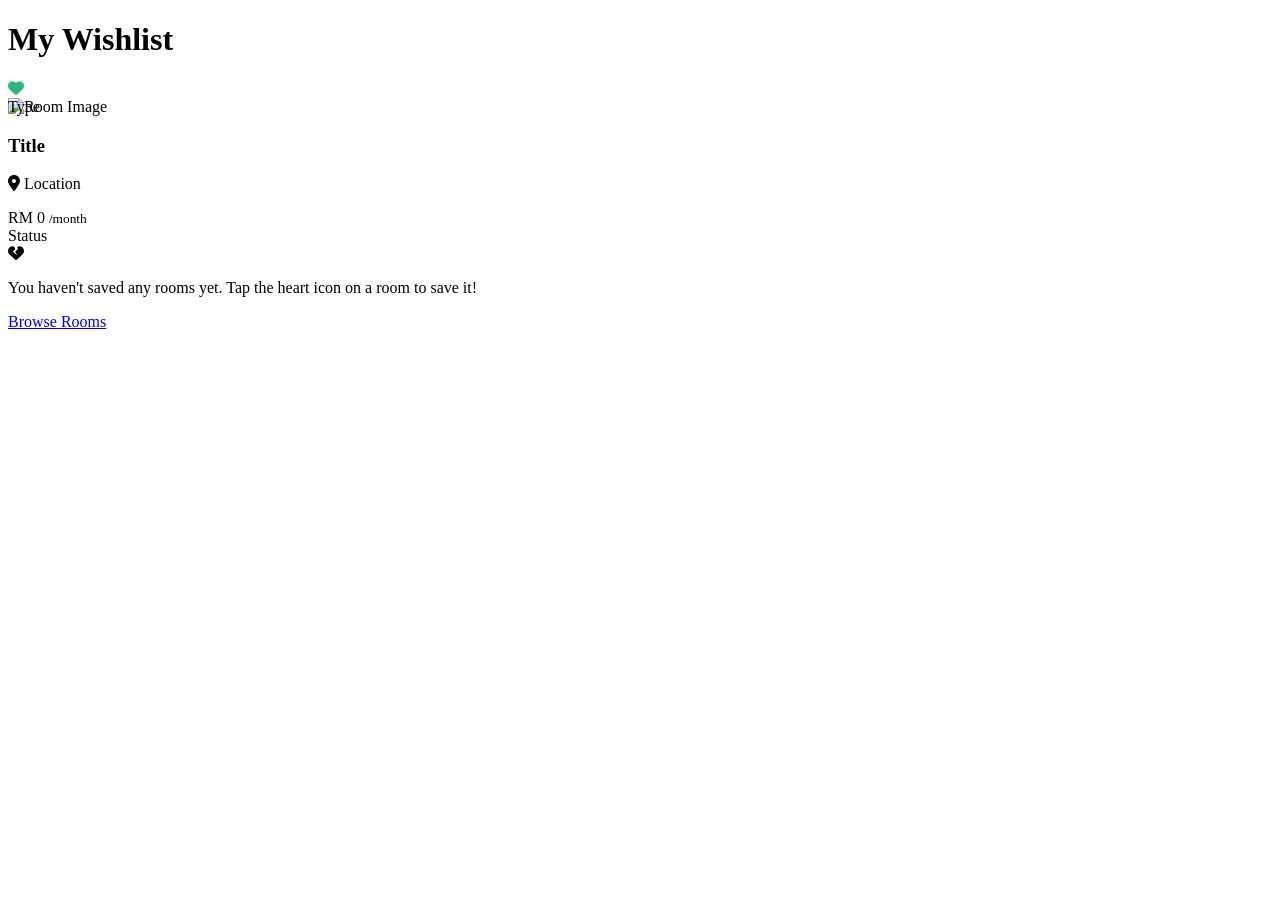
<file: src/main/resources/templates/wishlist.html>
<!DOCTYPE html>
<html xmlns:th="http://www.thymeleaf.org">
<head>
    <meta charset="UTF-8"/>
    <meta name="viewport" content="width=device-width, initial-scale=1.0"/>
    <title>RoomEstate — My Wishlist</title>
    <link href="https://cdnjs.cloudflare.com/ajax/libs/font-awesome/6.4.0/css/all.min.css" rel="stylesheet"/>
    <link href="https://fonts.googleapis.com/css2?family=Playfair+Display:wght@400;600;700&family=Inter:wght@300;400;500;600&display=swap" rel="stylesheet"/>
    <link rel="stylesheet" th:href="@{/css/style.css}"/>
</head>
<body>

<!-- NAVBAR -->
<div th:replace="~{fragments/navbar :: navbar}"></div>

<div class="main-content">

    <!-- PAGE HEADER -->
    <div class="page-header">
        <h1 class="page-title">My <span>Wishlist</span></h1>
    </div>

    <!-- WISHLIST GRID -->
    <div class="room-grid" th:if="${!rooms.isEmpty()}">
        <div th:each="room : ${rooms}" class="room-card-wrapper">

            <!-- HEART ICON — always filled since it's in wishlist -->
            <a th:href="@{/wishlist/toggle/{id}(id=${room.id})}"
               class="wishlist-heart saved"
               onclick="event.stopPropagation();">
                <i class="fa-solid fa-heart" style="color: #2bb87a;"></i>
            </a>

            <a th:href="@{/rooms/{id}(id=${room.id})}" class="room-card">
                <div class="room-card-img" style="position: relative; overflow: hidden;">
                    <img th:src="@{/images/room.jpeg}" alt="Room Image" style="width: 100%; height: 100%; object-fit: cover; position: absolute; top: 0; left: 0;" />
                    <span class="room-type-badge" style="position: relative; z-index: 1;" th:text="${room.type}">Type</span>
                </div>
                <div class="room-card-body">
                    <h3 class="room-card-title" th:text="${room.title}">Title</h3>
                    <p class="room-card-location">
                        <i class="fa-solid fa-location-dot"></i> <span th:text="${room.location}">Location</span>
                    </p>
                    <p class="room-card-desc" th:classappend="${room.description == null or room.description.isEmpty()} ? 'text-muted' : ''" th:text="${room.description != null and !room.description.isEmpty()} ? ${room.description} : 'There is no description for this room yet.'"></p>
                    <div class="room-card-footer">
                        <div class="room-card-price">
                            RM <span th:text="${room.price}">0</span>
                            <small>/month</small>
                        </div>
                        <span class="badge"
                              th:classappend="${room.status == 'Available'} ? 'badge-available' :
                                                 (${room.status == 'Pending'} ? 'badge-pending' : 'badge-occupied')"
                              th:text="${room.status}">Status</span>
                    </div>
                </div>
            </a>
        </div>
    </div>

    <!-- EMPTY STATE -->
    <div class="empty-state" th:if="${rooms.isEmpty()}">
        <div class="empty-icon"><i class="fa-solid fa-heart-crack"></i></div>
        <p>You haven't saved any rooms yet. Tap the heart icon on a room to save it!</p>
        <a href="/dashboard" class="btn btn-primary">Browse Rooms</a>
    </div>

</div>

<!-- FOOTER -->
<div th:replace="~{fragments/footer :: footer}"></div>

</body>
</html>
</file>
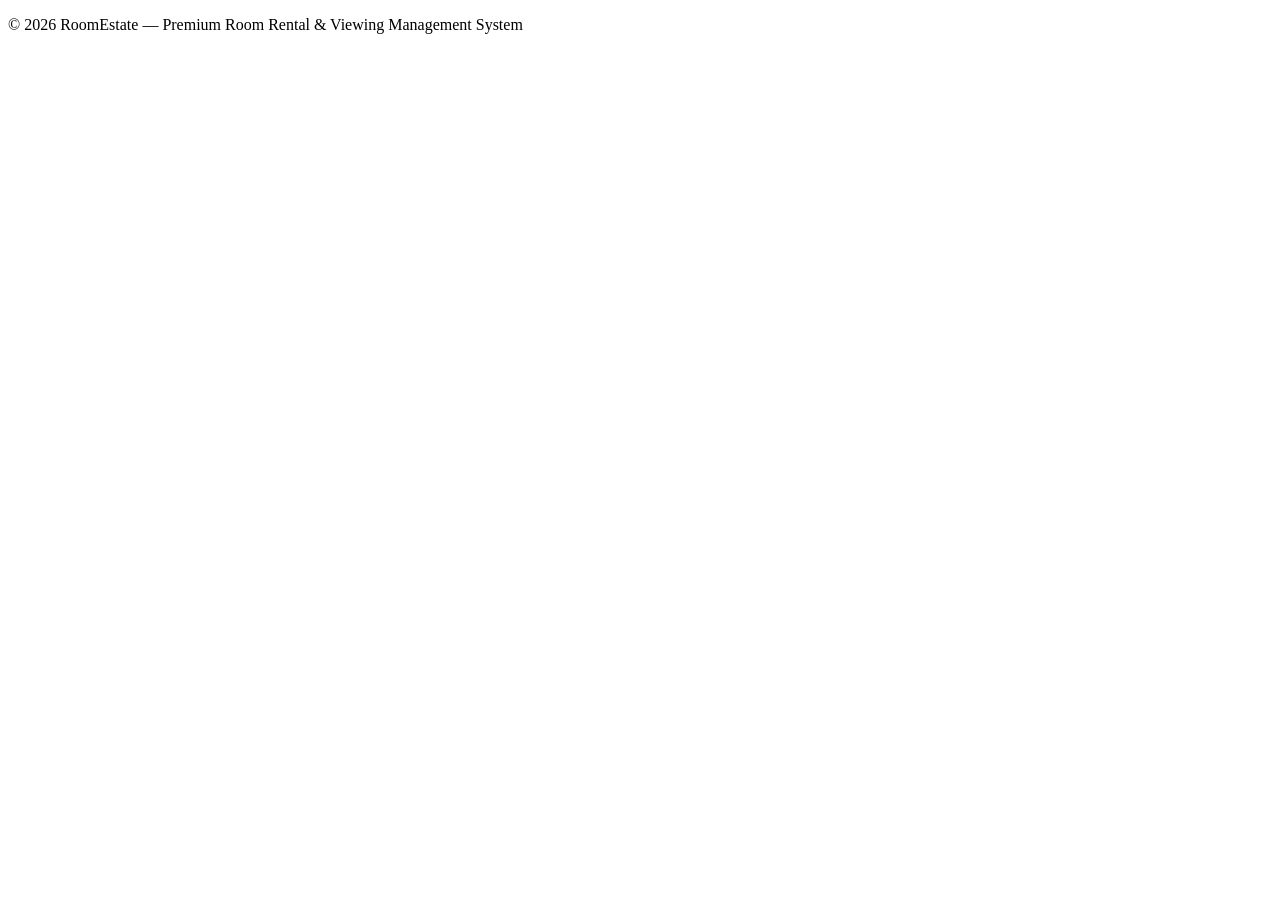
<file: src/main/resources/templates/fragments/footer.html>
<!DOCTYPE html>
<html lang="en"
      xmlns:th="http://www.thymeleaf.org">
<body>

<footer th:fragment="footer" class="footer">
    <p>© 2026 <span>RoomEstate</span> — Premium Room Rental & Viewing Management System</p>
</footer>

</body>
</html>
</file>
